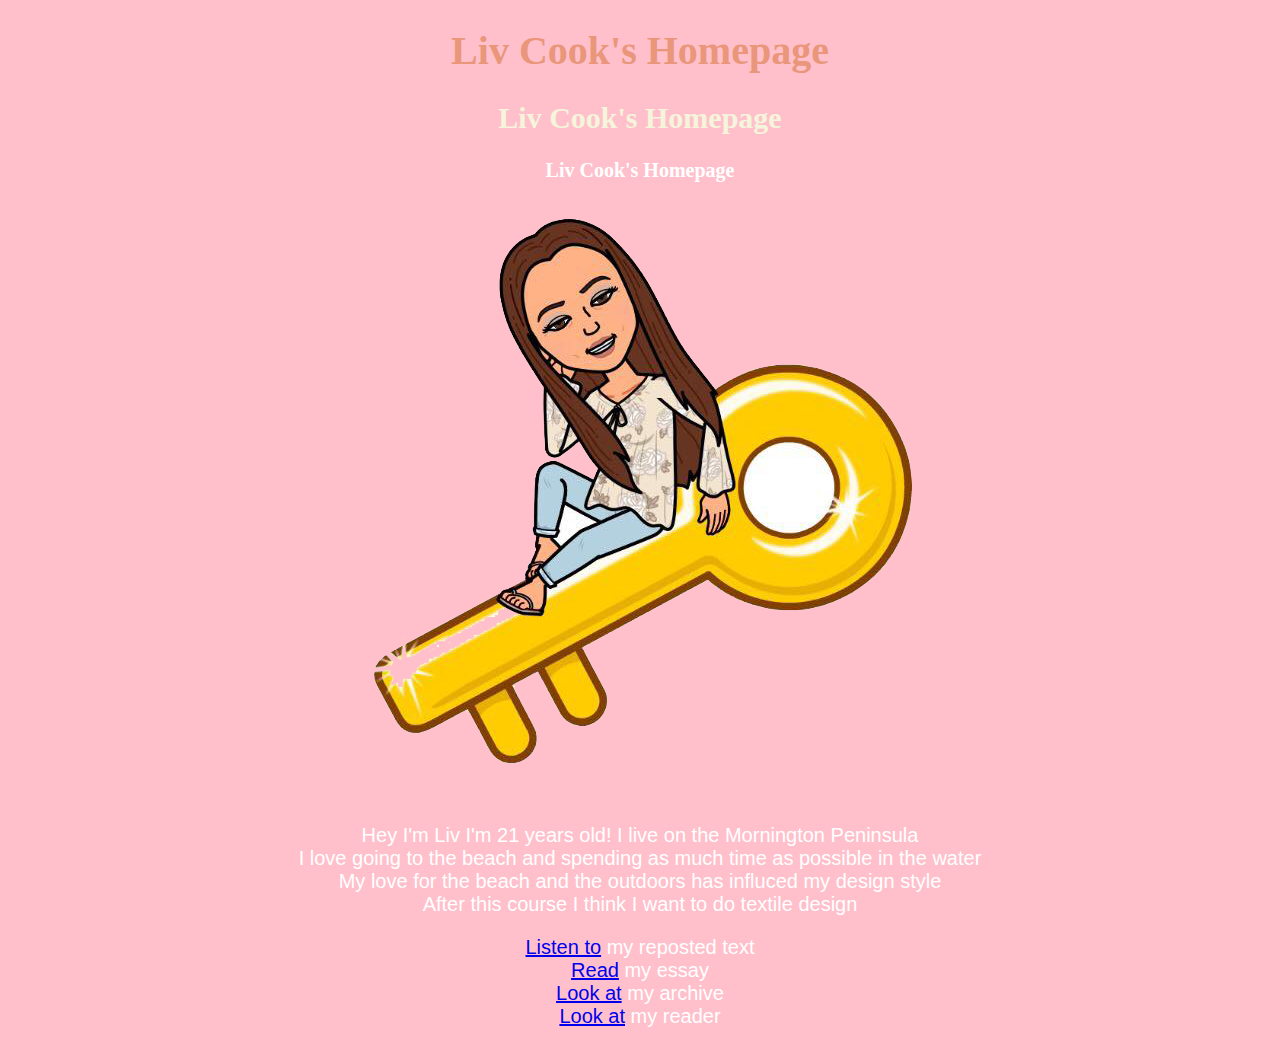
<file: index.html>
<!DOCTYPE html>
<html>
  <head>
    <meta charset="utf-8">
    <title>Liv Cook</title>
    <link rel="stylesheet" href="css/style.css">
  </head>
  <body>

<h1> Liv Cook's Homepage </h1>
<h2> Liv Cook's Homepage </h2>
<h3> Liv Cook's Homepage </h3>
<img src=" images/livonkey.png"
<br>
<p>  Hey I'm Liv I'm 21 years old! I live on the Mornington Peninsula <br>
I love going to the beach and spending as much time as possible in the water<br>
My love for the beach and the outdoors has influced my design style <br>
After this course I think I want to do textile design</p>


<p>
<a href="1_repost/repost.html">Listen to</a> my reposted text <br>
<a href="2_essay/index.html">Read</a> my essay <br>
<a href="5_archive_class/index.html">Look at</a> my archive <br>
<a href="6_reader/index.html">Look at</a> my reader <br>



</p>

  </body>
</html>
</file>
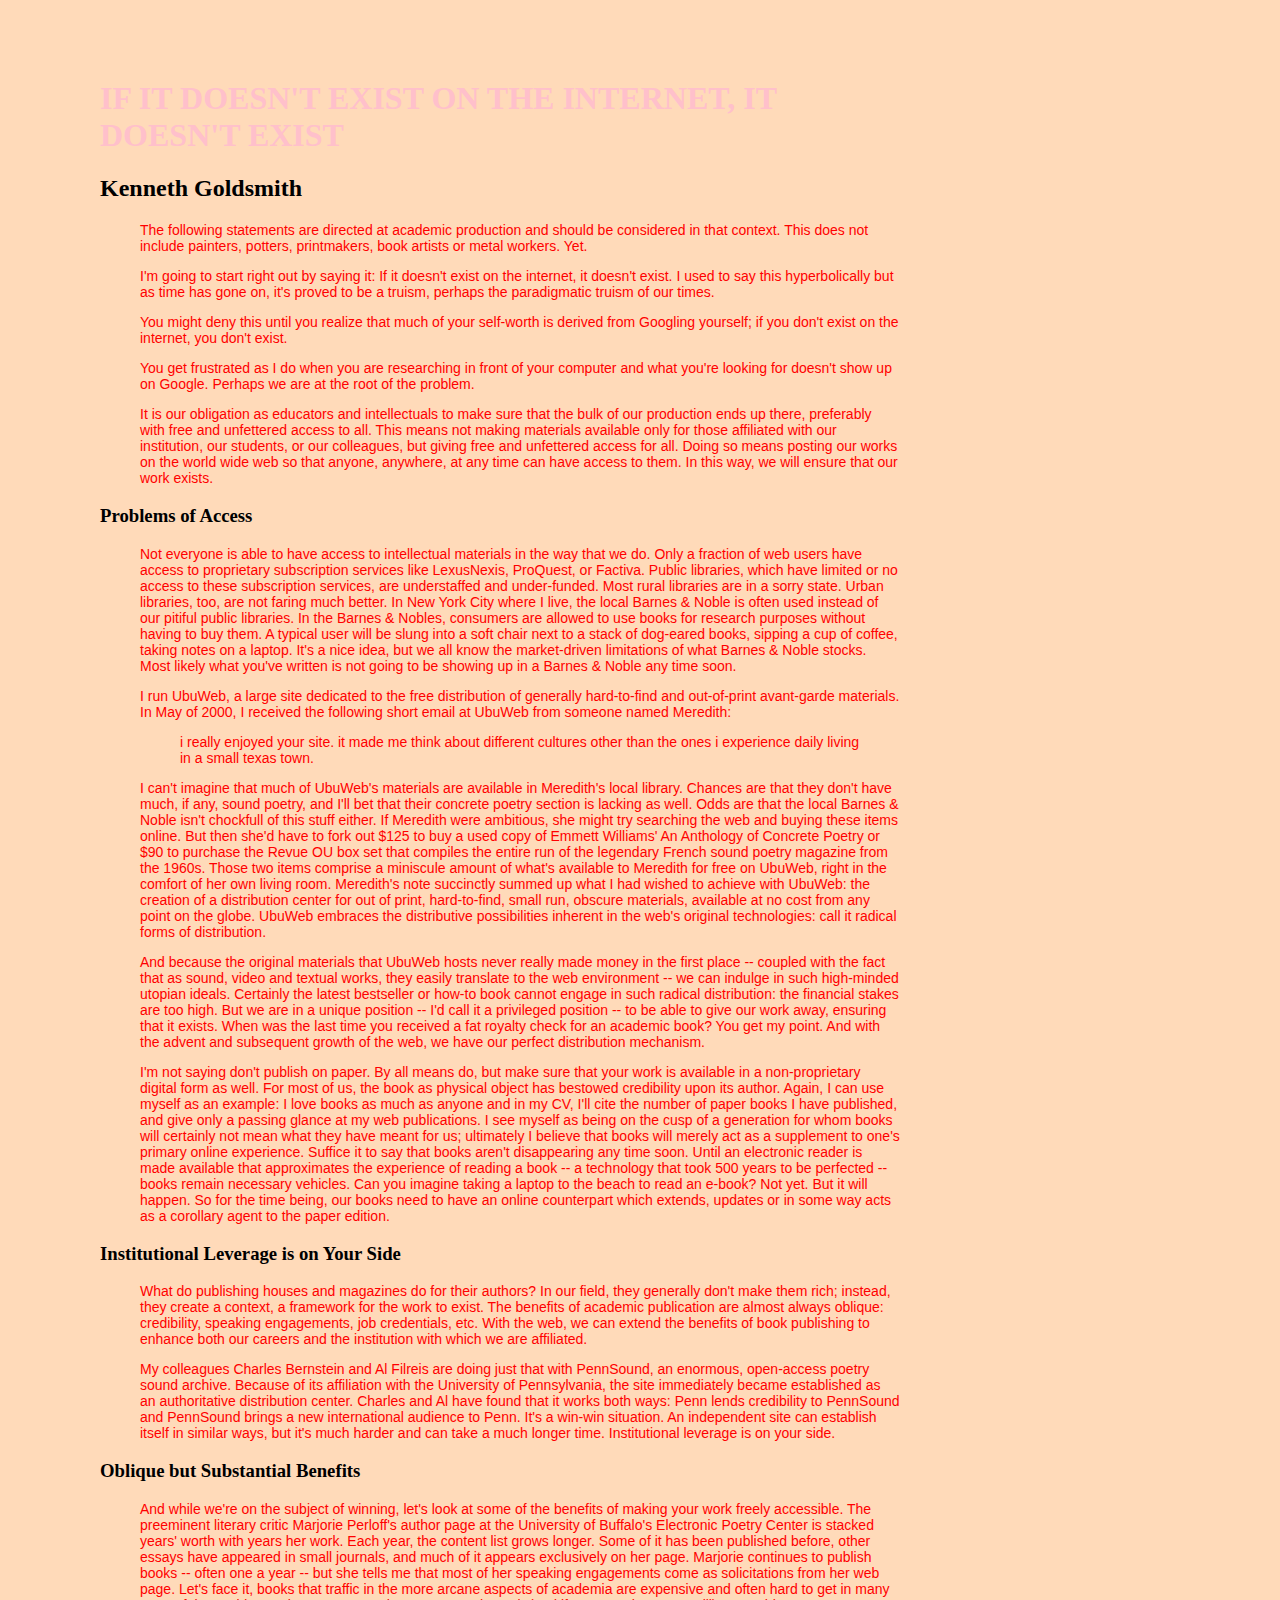
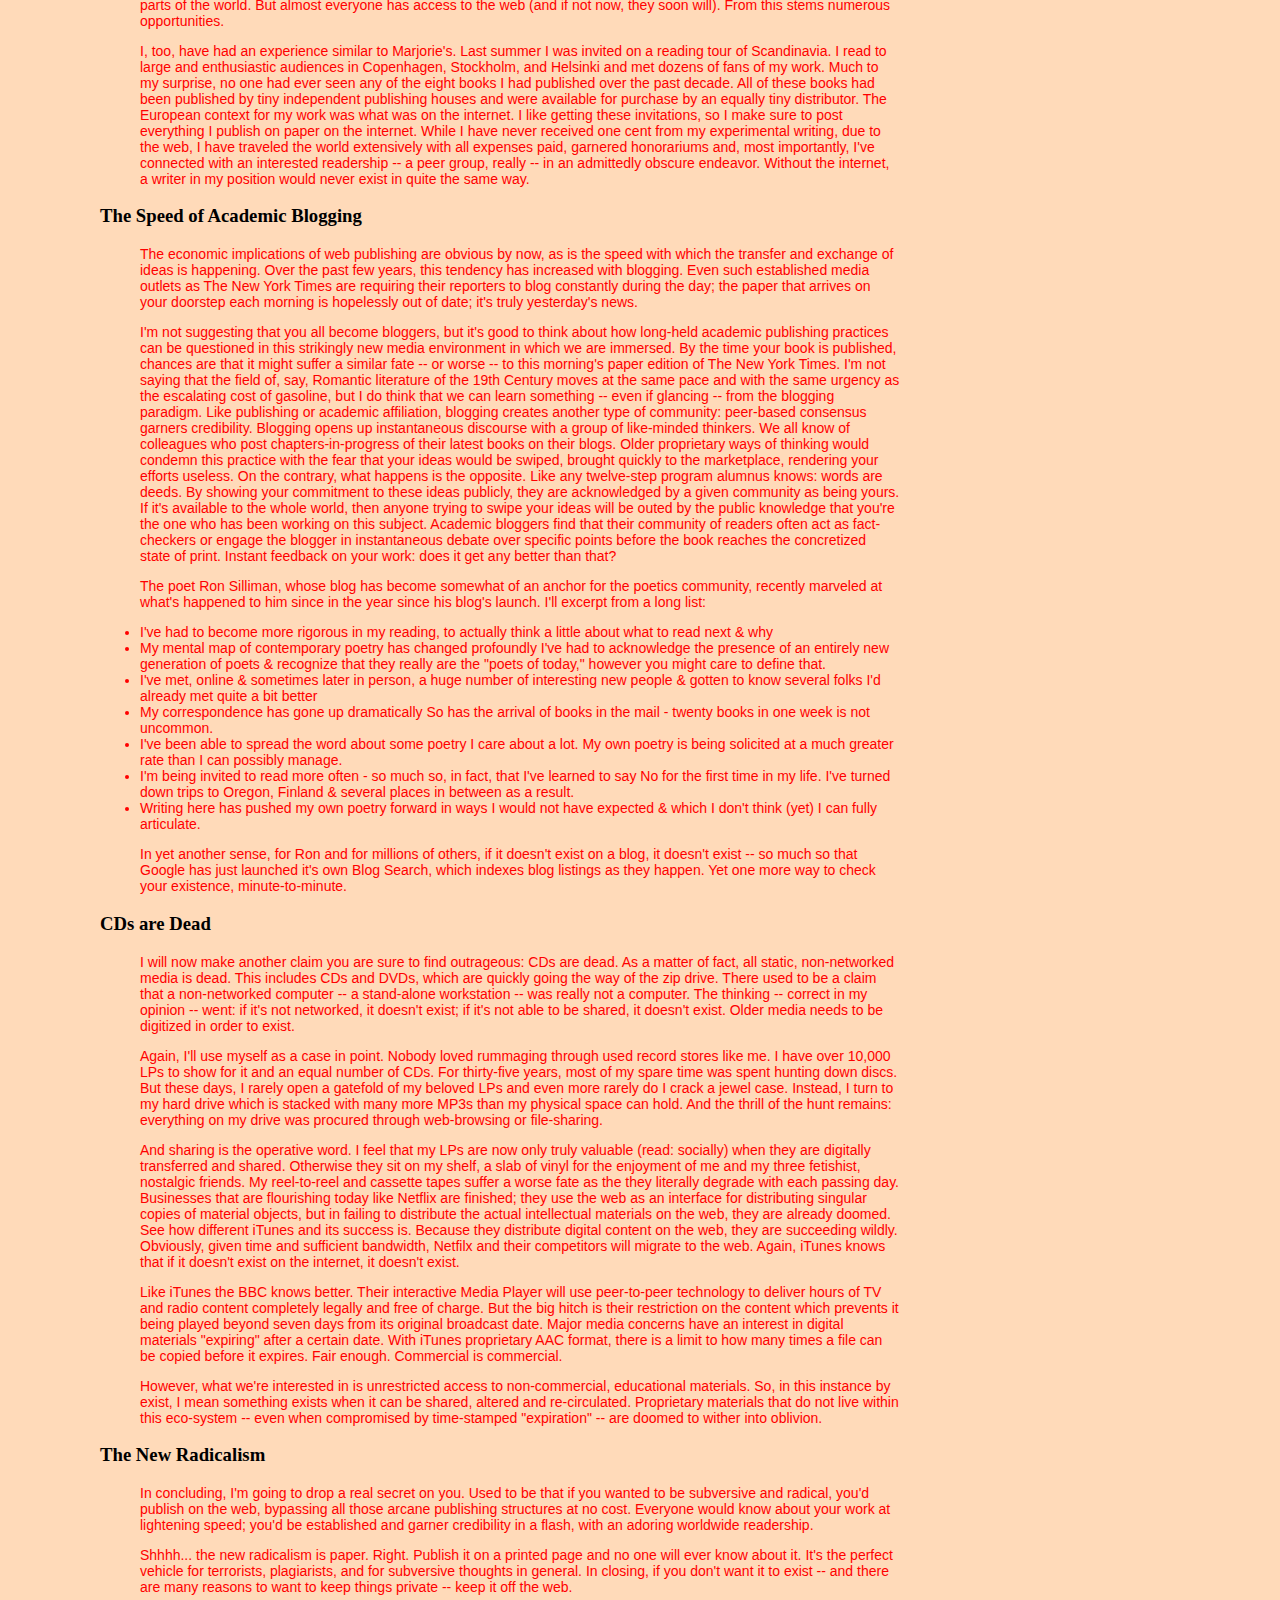
<file: 2_essay/index.html>
<!DOCTYPE html>
<html>
  <head>
    <meta charset="utf-8">
    <title>
If It Doesn't Exist on the Internet, It Doesn't Exist</title>
  <link rel="stylesheet" href="essaycss/style.css">
  </head>
  <body>
<h1>
If It Doesn't Exist on the Internet, It Doesn't Exist</h1>
<h2> Kenneth Goldsmith</h2>
<p>
  The following statements are directed at academic production and should be considered in that context. This does not include painters, potters, printmakers, book artists or metal workers. Yet.
</p>
<p>
I'm going to start right out by saying it: If it doesn't exist on the internet, it doesn't exist. I used to say this hyperbolically but as time has gone on, it's proved to be a truism, perhaps the paradigmatic truism of our times.
</p>
<p>You might deny this until you realize that much of your self-worth is derived from Googling yourself; if you don't exist on the internet, you don't exist.
</p>
<p>You get frustrated as I do when you are researching in front of your computer and what you're looking for doesn't show up on Google. Perhaps we are at the root of the problem.

</p>
<p> It is our obligation as educators and intellectuals to make sure that the bulk of our production ends up there, preferably with free and unfettered access to all. This means not making materials available only for those affiliated with our institution, our students, or our colleagues, but giving free and unfettered access for all. Doing so means posting our works on the world wide web so that anyone, anywhere, at any time can have access to them. In this way, we will ensure that our work exists. </p>

<h3>Problems of Access </h3>

<p>Not everyone is able to have access to intellectual materials in the way that we do. Only a fraction of web users have access to proprietary subscription services like LexusNexis, ProQuest, or Factiva. Public libraries, which have limited or no access to these subscription services, are understaffed and under-funded. Most rural libraries are in a sorry state. Urban libraries, too, are not faring much better. In New York City where I live, the local Barnes & Noble is often used instead of our pitiful public libraries. In the Barnes & Nobles, consumers are allowed to use books for research purposes without having to buy them. A typical user will be slung into a soft chair next to a stack of dog-eared books, sipping a cup of coffee, taking notes on a laptop. It's a nice idea, but we all know the market-driven limitations of what Barnes & Noble stocks. Most likely what you've written is not going to be showing up in a Barnes & Noble any time soon.

</p>
<p>
I run UbuWeb, a large site dedicated to the free distribution of generally hard-to-find and out-of-print avant-garde materials. In May of 2000, I received the following short email at UbuWeb from someone named Meredith:
<blockquote> i really enjoyed your site. it made me think about different cultures other than the ones i experience daily living in a small texas town.

</blockquote>
</p>
<p>
I can't imagine that much of UbuWeb's materials are available in Meredith's local library. Chances are that they don't have much, if any, sound poetry, and I'll bet that their concrete poetry section is lacking as well. Odds are that the local Barnes & Noble isn't chockfull of this stuff either. If Meredith were ambitious, she might try searching the web and buying these items online. But then she'd have to fork out $125 to buy a used copy of Emmett Williams' An Anthology of Concrete Poetry or $90 to purchase the Revue OU box set that compiles the entire run of the legendary French sound poetry magazine from the 1960s. Those two items comprise a miniscule amount of what's available to Meredith for free on UbuWeb, right in the comfort of her own living room. Meredith's note succinctly summed up what I had wished to achieve with UbuWeb: the creation of a distribution center for out of print, hard-to-find, small run, obscure materials, available at no cost from any point on the globe. UbuWeb embraces the distributive possibilities inherent in the web's original technologies: call it radical forms of distribution.
</p>
<p>And because the original materials that UbuWeb hosts never really made money in the first place -- coupled with the fact that as sound, video and textual works, they easily translate to the web environment -- we can indulge in such high-minded utopian ideals. Certainly the latest bestseller or how-to book cannot engage in such radical distribution: the financial stakes are too high. But we are in a unique position -- I'd call it a privileged position -- to be able to give our work away, ensuring that it exists. When was the last time you received a fat royalty check for an academic book? You get my point. And with the advent and subsequent growth of the web, we have our perfect distribution mechanism.</p>
<p> I'm not saying don't publish on paper. By all means do, but make sure that your work is available in a non-proprietary digital form as well. For most of us, the book as physical object has bestowed credibility upon its author. Again, I can use myself as an example: I love books as much as anyone and in my CV, I'll cite the number of paper books I have published, and give only a passing glance at my web publications. I see myself as being on the cusp of a generation for whom books will certainly not mean what they have meant for us; ultimately I believe that books will merely act as a supplement to one's primary online experience. Suffice it to say that books aren't disappearing any time soon. Until an electronic reader is made available that approximates the experience of reading a book -- a technology that took 500 years to be perfected -- books remain necessary vehicles. Can you imagine taking a laptop to the beach to read an e-book? Not yet. But it will happen. So for the time being, our books need to have an online counterpart which extends, updates or in some way acts as a corollary agent to the paper edition.
</p>
<h3>Institutional Leverage is on Your Side</h3>
<p>What do publishing houses and magazines do for their authors? In our field, they generally don't make them rich; instead, they create a context, a framework for the work to exist. The benefits of academic publication are almost always oblique: credibility, speaking engagements, job credentials, etc. With the web, we can extend the benefits of book publishing to enhance both our careers and the institution with which we are affiliated.  </p>
<p> My colleagues Charles Bernstein and Al Filreis are doing just that with PennSound, an enormous, open-access poetry sound archive. Because of its affiliation with the University of Pennsylvania, the site immediately became established as an authoritative distribution center. Charles and Al have found that it works both ways: Penn lends credibility to PennSound and PennSound brings a new international audience to Penn. It's a win-win situation. An independent site can establish itself in similar ways, but it's much harder and can take a much longer time. Institutional leverage is on your side. </p>
<h3>Oblique but Substantial Benefits</h3>
<p>And while we're on the subject of winning, let's look at some of the benefits of making your work freely accessible. The preeminent literary critic Marjorie Perloff's author page at the University of Buffalo's Electronic Poetry Center is stacked years' worth with years her work. Each year, the content list grows longer. Some of it has been published before, other essays have appeared in small journals, and much of it appears exclusively on her page. Marjorie continues to publish books -- often one a year -- but she tells me that most of her speaking engagements come as solicitations from her web page. Let's face it, books that traffic in the more arcane aspects of academia are expensive and often hard to get in many parts of the world. But almost everyone has access to the web (and if not now, they soon will). From this stems numerous opportunities. </p>
<p>I, too, have had an experience similar to Marjorie's. Last summer I was invited on a reading tour of Scandinavia. I read to large and enthusiastic audiences in Copenhagen, Stockholm, and Helsinki and met dozens of fans of my work. Much to my surprise, no one had ever seen any of the eight books I had published over the past decade. All of these books had been published by tiny independent publishing houses and were available for purchase by an equally tiny distributor. The European context for my work was what was on the internet. I like getting these invitations, so I make sure to post everything I publish on paper on the internet. While I have never received one cent from my experimental writing, due to the web, I have traveled the world extensively with all expenses paid, garnered honorariums and, most importantly, I've connected with an interested readership -- a peer group, really -- in an admittedly obscure endeavor. Without the internet, a writer in my position would never exist in quite the same way. </p>
<h3>The Speed of Academic Blogging</h3>
<p> The economic implications of web publishing are obvious by now, as is the speed with which the transfer and exchange of ideas is happening. Over the past few years, this tendency has increased with blogging. Even such established media outlets as The New York Times are requiring their reporters to blog constantly during the day; the paper that arrives on your doorstep each morning is hopelessly out of date; it's truly yesterday's news. </p>
<p>I'm not suggesting that you all become bloggers, but it's good to think about how long-held academic publishing practices can be questioned in this strikingly new media environment in which we are immersed. By the time your book is published, chances are that it might suffer a similar fate -- or worse -- to this morning's paper edition of The New York Times. I'm not saying that the field of, say, Romantic literature of the 19th Century moves at the same pace and with the same urgency as the escalating cost of gasoline, but I do think that we can learn something -- even if glancing -- from the blogging paradigm. Like publishing or academic affiliation, blogging creates another type of community: peer-based consensus garners credibility. Blogging opens up instantaneous discourse with a group of like-minded thinkers. We all know of colleagues who post chapters-in-progress of their latest books on their blogs. Older proprietary ways of thinking would condemn this practice with the fear that your ideas would be swiped, brought quickly to the marketplace, rendering your efforts useless. On the contrary, what happens is the opposite. Like any twelve-step program alumnus knows: words are deeds. By showing your commitment to these ideas publicly, they are acknowledged by a given community as being yours. If it's available to the whole world, then anyone trying to swipe your ideas will be outed by the public knowledge that you're the one who has been working on this subject. Academic bloggers find that their community of readers often act as fact-checkers or engage the blogger in instantaneous debate over specific points before the book reaches the concretized state of print. Instant feedback on your work: does it get any better than that? </p>
<p>The poet Ron Silliman, whose blog has become somewhat of an anchor for the poetics community, recently marveled at what's happened to him since in the year since his blog's launch. I'll excerpt from a long list:
<ul>
  <li>I've had to become more rigorous in my reading, to actually think a little about what to read next & why</li>
<li>My mental map of contemporary poetry has changed profoundly
I've had to acknowledge the presence of an entirely new generation of poets & recognize that they really are the "poets of today," however you might care to define that.</li>
<li>I've met, online & sometimes later in person, a huge number of interesting new people & gotten to know several folks I'd already met quite a bit better</li>
<li>My correspondence has gone up dramatically
So has the arrival of books in the mail - twenty books in one week is not uncommon.</li>
<li>I've been able to spread the word about some poetry I care about a lot.
My own poetry is being solicited at a much greater rate than I can possibly manage.</li>
<li>I'm being invited to read more often - so much so, in fact, that I've learned to say No for the first time in my life. I've turned down trips to Oregon, Finland & several places in between as a result.</li>
<li>Writing here has pushed my own poetry forward in ways I would not have expected & which I don't think (yet) I can fully articulate.</li>
</ul>
</p>
<p>In yet another sense, for Ron and for millions of others, if it doesn't exist on a blog, it doesn't exist -- so much so that Google has just launched it's own Blog Search, which indexes blog listings as they happen. Yet one more way to check your existence, minute-to-minute. </p>
<h3>CDs are Dead </h3>
<p>I will now make another claim you are sure to find outrageous: CDs are dead. As a matter of fact, all static, non-networked media is dead. This includes CDs and DVDs, which are quickly going the way of the zip drive. There used to be a claim that a non-networked computer -- a stand-alone workstation -- was really not a computer. The thinking -- correct in my opinion -- went: if it's not networked, it doesn't exist; if it's not able to be shared, it doesn't exist. Older media needs to be digitized in order to exist. </p>
<p>Again, I'll use myself as a case in point. Nobody loved rummaging through used record stores like me. I have over 10,000 LPs to show for it and an equal number of CDs. For thirty-five years, most of my spare time was spent hunting down discs. But these days, I rarely open a gatefold of my beloved LPs and even more rarely do I crack a jewel case. Instead, I turn to my hard drive which is stacked with many more MP3s than my physical space can hold. And the thrill of the hunt remains: everything on my drive was procured through web-browsing or file-sharing. </p>
<p>And sharing is the operative word. I feel that my LPs are now only truly valuable (read: socially) when they are digitally transferred and shared. Otherwise they sit on my shelf, a slab of vinyl for the enjoyment of me and my three fetishist, nostalgic friends. My reel-to-reel and cassette tapes suffer a worse fate as the they literally degrade with each passing day. Businesses that are flourishing today like Netflix are finished; they use the web as an interface for distributing singular copies of material objects, but in failing to distribute the actual intellectual materials on the web, they are already doomed. See how different iTunes and its success is. Because they distribute digital content on the web, they are succeeding wildly. Obviously, given time and sufficient bandwidth, Netfilx and their competitors will migrate to the web. Again, iTunes knows that if it doesn't exist on the internet, it doesn't exist.
</p>
<p>Like iTunes the BBC knows better. Their interactive Media Player will use peer-to-peer technology to deliver hours of TV and radio content completely legally and free of charge. But the big hitch is their restriction on the content which prevents it being played beyond seven days from its original broadcast date. Major media concerns have an interest in digital materials "expiring" after a certain date. With iTunes proprietary AAC format, there is a limit to how many times a file can be copied before it expires. Fair enough. Commercial is commercial. </p>
<p>However, what we're interested in is unrestricted access to non-commercial, educational materials. So, in this instance by exist, I mean something exists when it can be shared, altered and re-circulated. Proprietary materials that do not live within this eco-system -- even when compromised by time-stamped "expiration" -- are doomed to wither into oblivion. </p>
<h3>The New Radicalism</h3>
<p>In concluding, I'm going to drop a real secret on you. Used to be that if you wanted to be subversive and radical, you'd publish on the web, bypassing all those arcane publishing structures at no cost. Everyone would know about your work at lightening speed; you'd be established and garner credibility in a flash, with an adoring worldwide readership. </p>
<p>Shhhh... the new radicalism is paper. Right. Publish it on a printed page and no one will ever know about it. It's the perfect vehicle for terrorists, plagiarists, and for subversive thoughts in general. In closing, if you don't want it to exist -- and there are many reasons to want to keep things private -- keep it off the web.</p>




  </body>
</html>
</file>
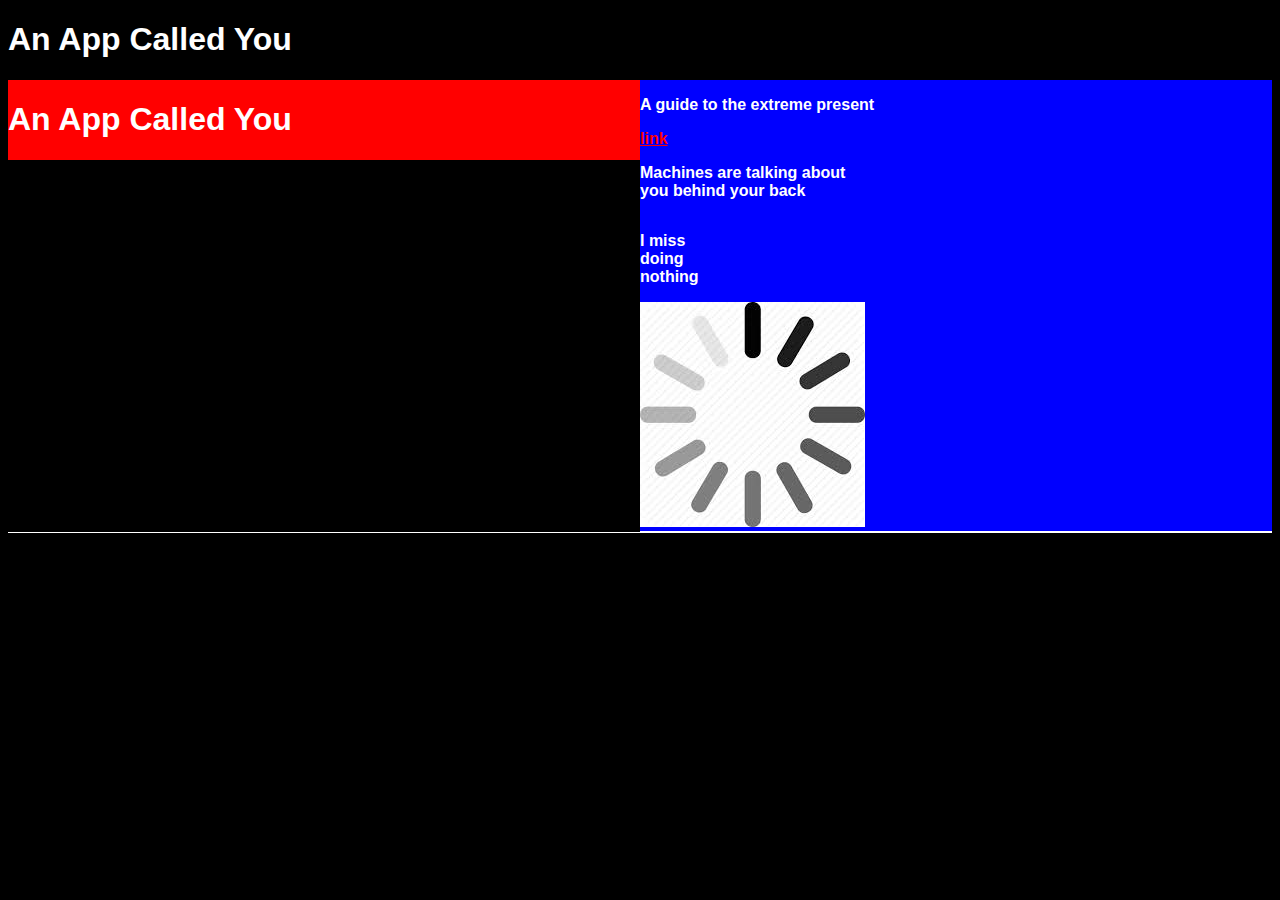
<file: 4_poster/index.html>
<!DOCTYPE html>
<html>
  <head>
    <meta charset="utf-8">
    <title>Age of Earthquake</title>
    <link rel="stylesheet" href="css/style.css">
  </head>
  <body>
<h1> An App Called You</h1>

<div class="row">

<div class= "col col1of2 bg_red">
  <h1> An App Called You</h1>
</div>


<div class= "col col1of2 bg_blue">
  <p> A guide to the extreme present</p>
  <a href="http://google.com">link</a>
<div/>


<div/>


<div class="row">

<div class="col col1of3">
  <p>Machines are talking about you behind your back </p>
  <div/>

<div class="col col1of3">
  <p> I miss doing nothing </p>
  <div/>

   <div class=" col col1of3">
     <img src="images/spinner.jpeg" alt="">
   </div>





    <div/>
</body>
</html>
</file>
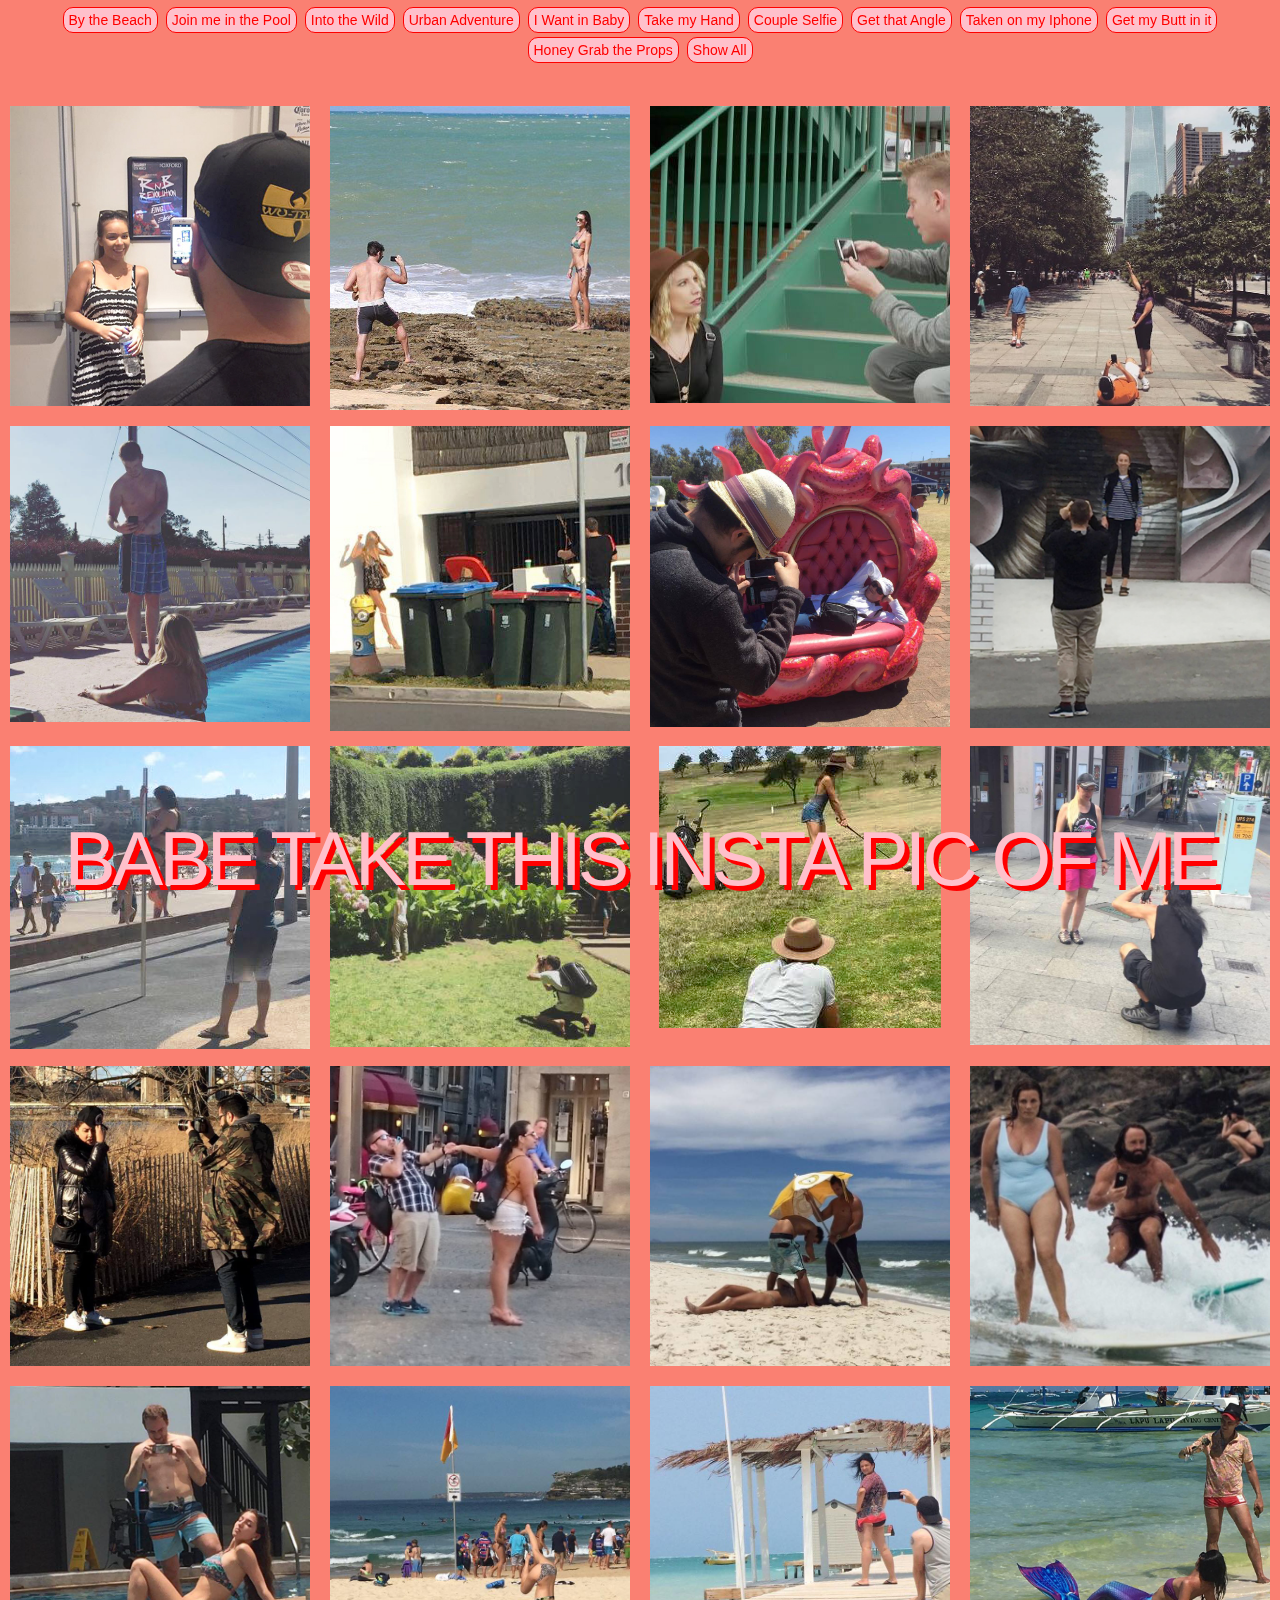
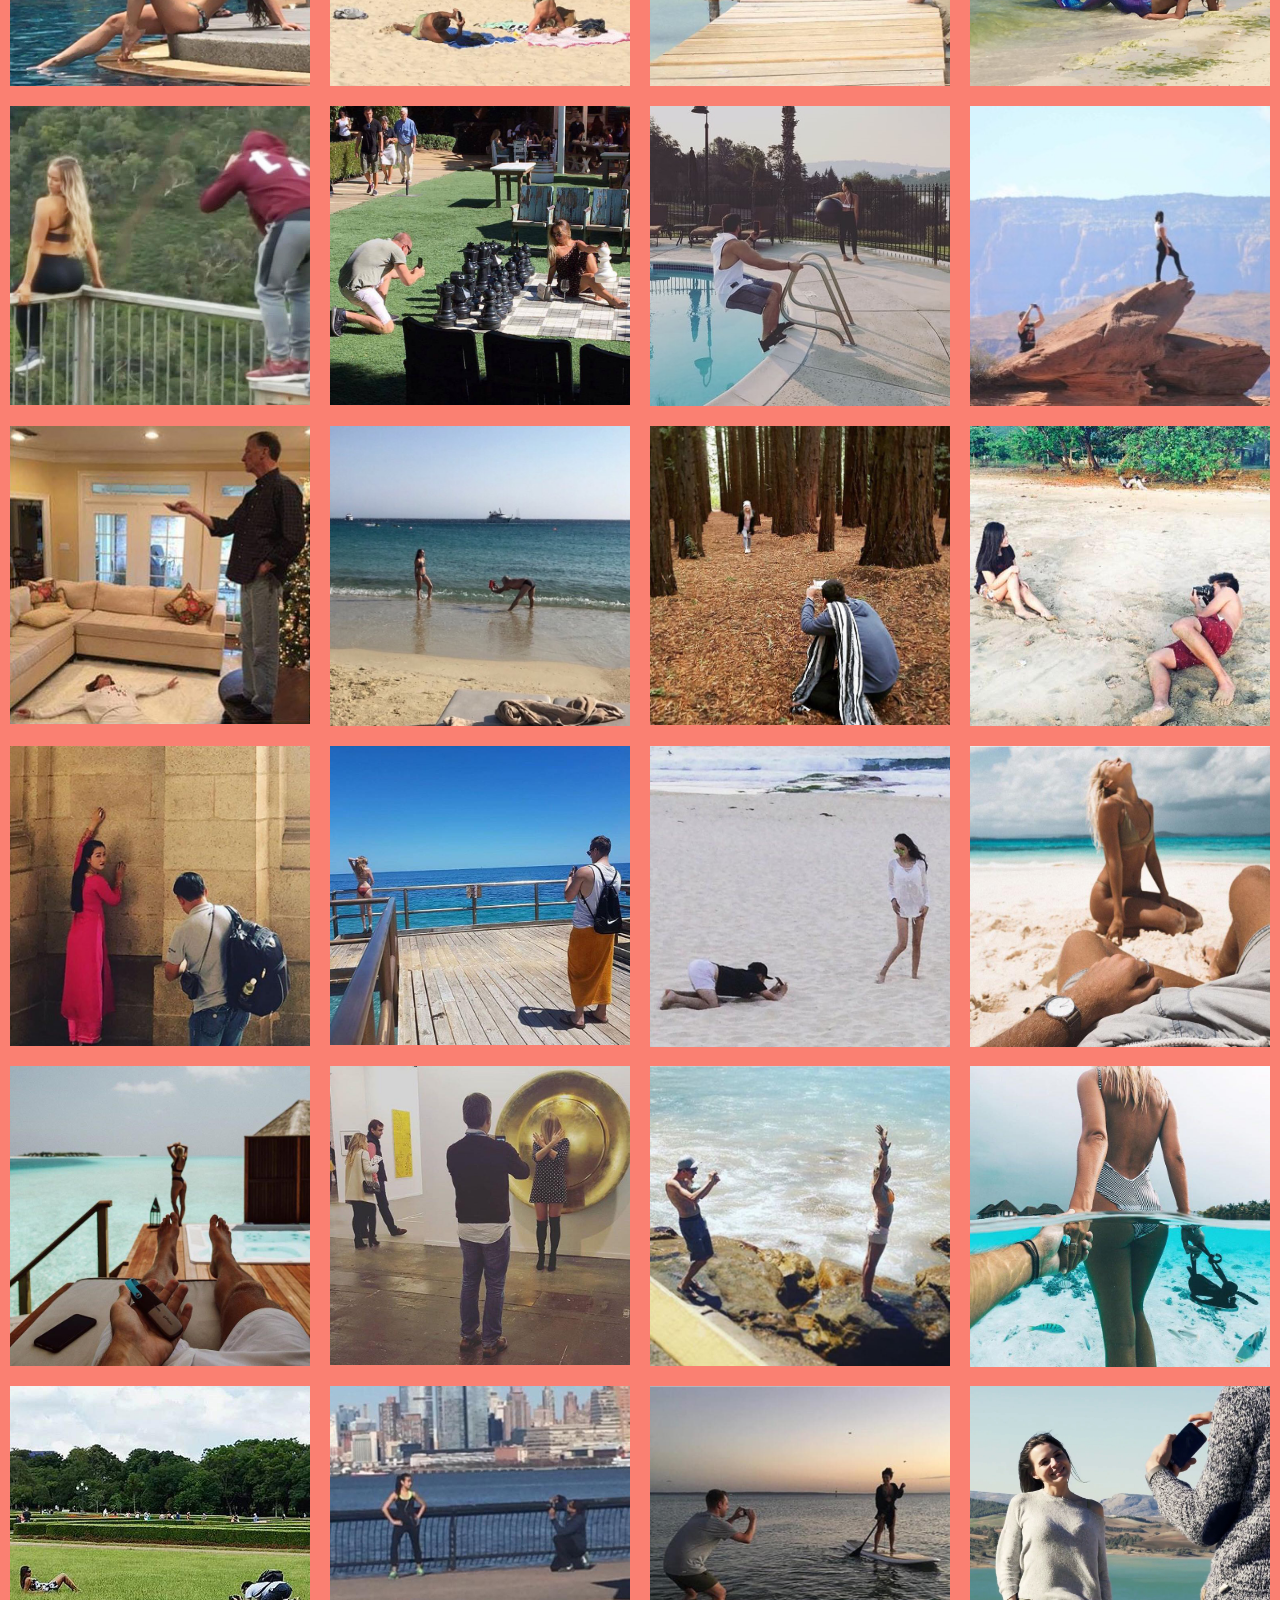
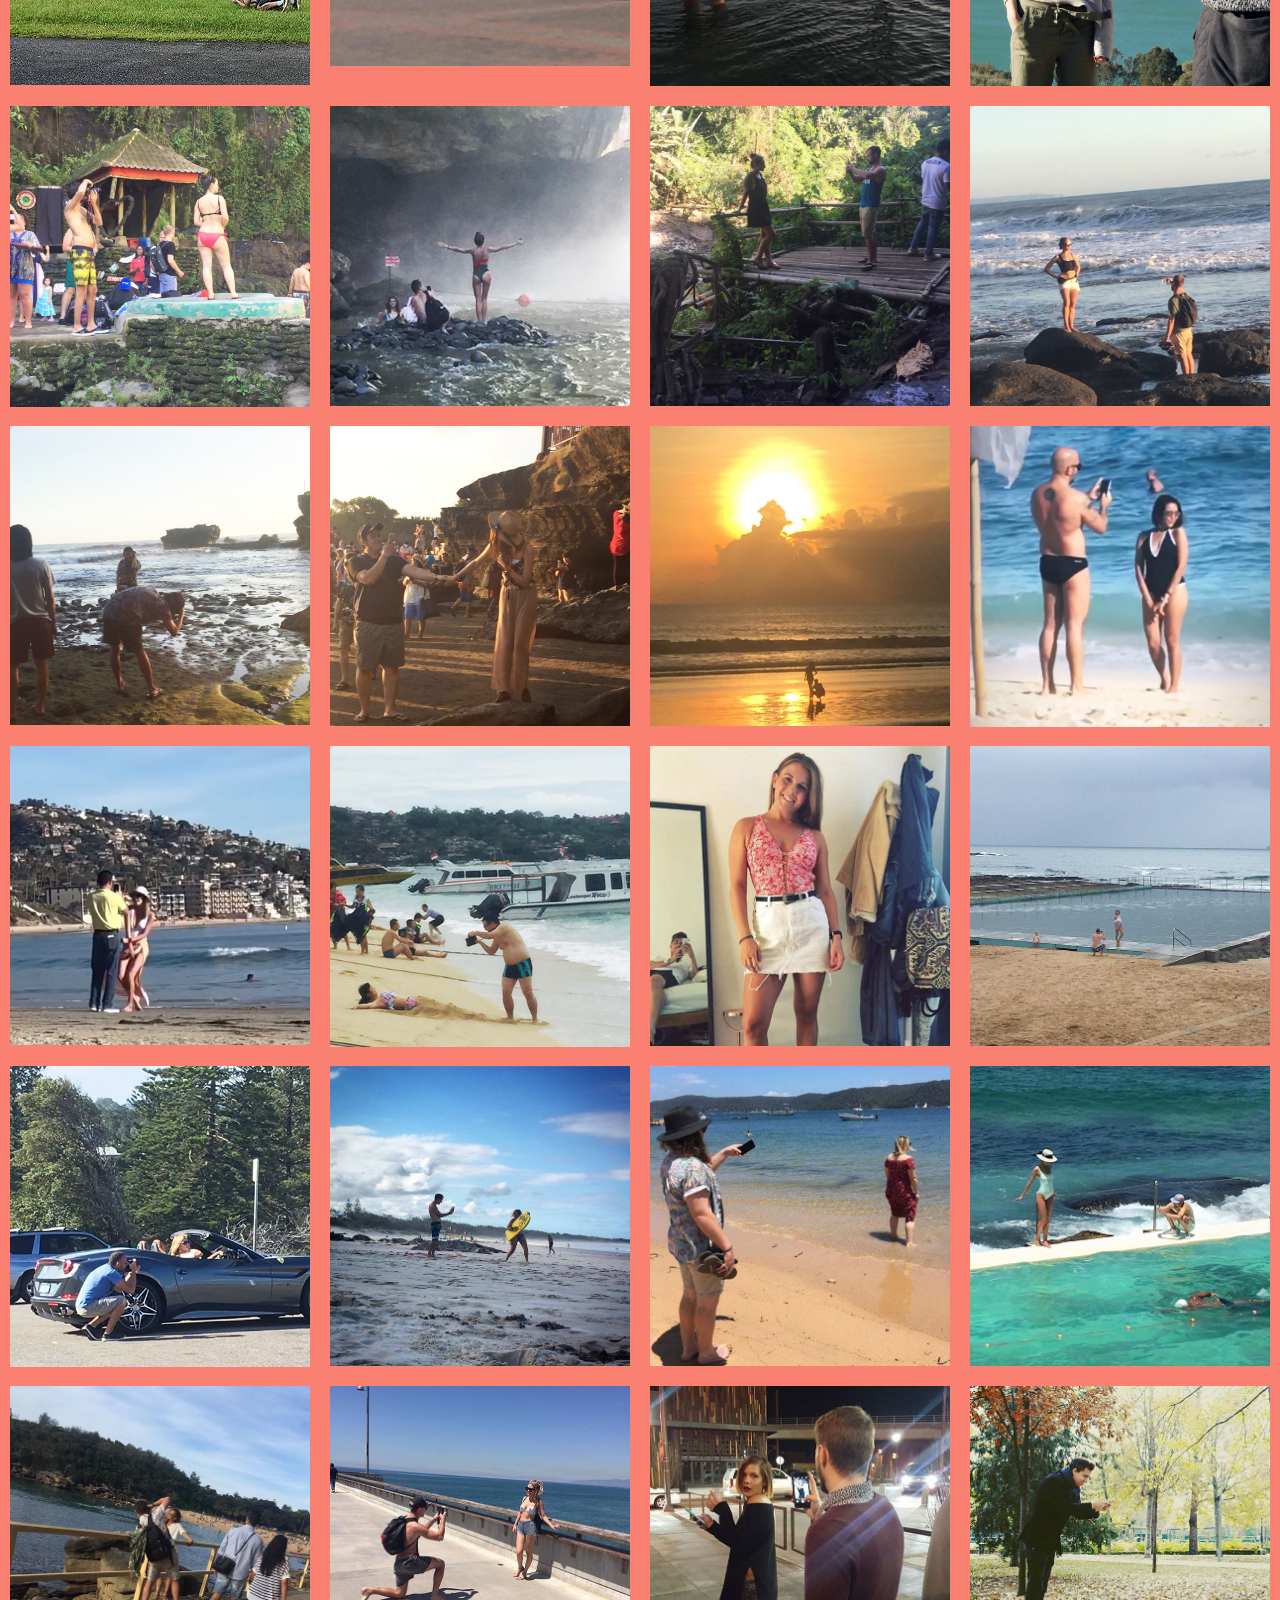
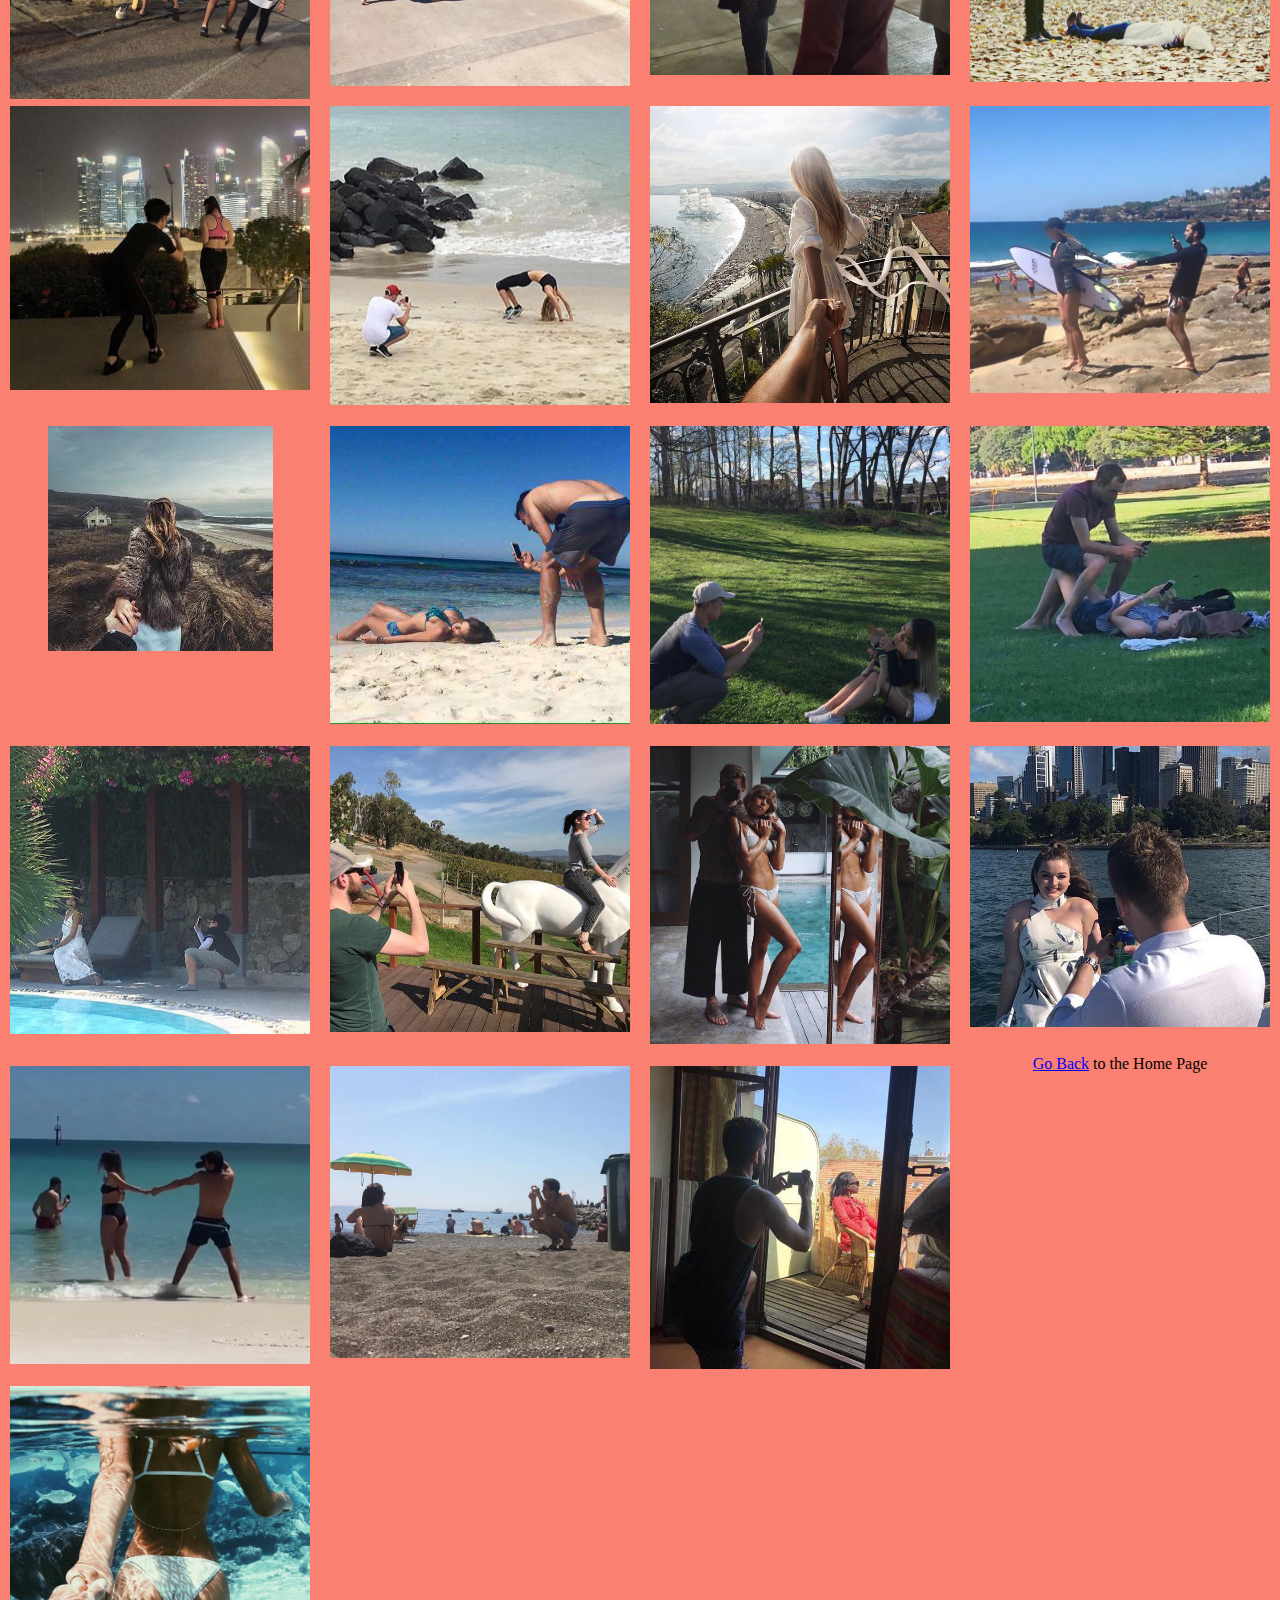
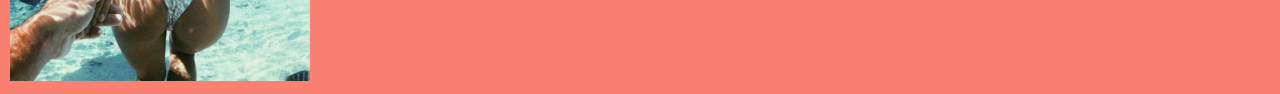
<file: 5_archive_class/index.html>
<!DOCTYPE html>
<html>
  <head>
    <meta charset="utf-8">
    <title>Title</title>
    <link rel="stylesheet" href="assets/css/main.css">
    <link rel="stylesheet" href="assets/css/grid.css">
    <link rel="stylesheet" href="assets/css/reset.css">
    <script src="assets/js/jquery-3.2.0.min.js" charset="utf-8"></script>
    <script src="assets/js/main.js" charset="utf-8"></script>
  </head>
  <body>

    <!-- Start here -->

<div class="header">
Babe take this insta pic of me
</div>

    <div class="nav">

    <span class="button b-beach">By the Beach</span>
    <span class="button b-pool">Join me in the Pool</span>
    <span class="button b-wild">Into the Wild</span>
    <span class="button b-urban">Urban Adventure</span>
    <span class="button b-want">I Want in Baby</span>
    <span class="button b-hand">Take my Hand</span>
    <span class="button b-selfie">Couple Selfie</span>
    <span class="button b-angle">Get that Angle</span>
    <span class="button b-iphone">Taken on my Iphone</span>
    <span class="button b-butt">Get my Butt in it</span>
    <span class="button b-prop">Honey Grab the Props</span>

    <span class="button b-showall">Show All</span>


    </div>

    <div class="main"> <br> <br>

      <p> </p> <br>
      <p> </p> <br>
      <p> </p> <br> <br>

    <div class="item col iphone urban showall">
    <img src="assets/images/image1.jpg" alt="">
    </div>

    <div class="item col beach iphone angle showall">
    <img src="assets/images/image2.jpg" alt="">
    </div>

    <div class="item col urban iphone showall">
    <img src="assets/images/image3.jpg" alt="">
    </div>

    <div class="item col urban iphone angle showall">
    <img src="assets/images/image4.jpg" alt="">
    </div>

    <div class="item col pool angle iphone showall">
    <img src="assets/images/image5.jpg" alt="">
    </div>

    <div class="item col urban angle showall">
    <img src="assets/images/image6.jpg" alt="">
    </div>

    <div class="item col iphone angle showall">
    <img src="assets/images/image7.jpg" alt="">
    </div>

    <div class="item col urban showall">
    <img src="assets/images/image8.jpg" alt="">
    </div>

    <div class="item col beach angle showall">
    <img src="assets/images/image9.jpg" alt="">
    </div>

    <div class="item col wild showall">
    <img src="assets/images/image10.jpg" alt="">
    </div>

    <div class="item col wild angle props showall">
    <img src="assets/images/image11.jpg" alt="">
    </div>

    <div class="item col urban angle showall">
    <img src="assets/images/image12.jpg" alt="">
    </div>

    <div class="item col urban wild showall">
    <img src="assets/images/image13.jpg" alt="">
    </div>

    <div class="item col hand angle urban showall">
    <img src="assets/images/image14.jpg" alt="">
    </div>

    <div class="item col angle beach showall">
    <img src="assets/images/image15.jpg" alt="">
    </div>

    <div class="item col beach iphone butt prop showall">
    <img src="assets/images/image16.jpg" alt="">
    </div>

    <div class="item col pool showall">
    <img src="assets/images/image17.jpg" alt="">
    </div>

    <div class="item col beach angle butt showall">
    <img src="assets/images/image18.jpg" alt="">
    </div>

    <div class="item col beach angle iphone showall">
    <img src="assets/images/image19.jpg" alt="">
    </div>

    <div class="item col beach selfie prop showall">
    <img src="assets/images/image20.jpg" alt="">
    </div>

    <div class="item col angle wild butt showall">
    <img src="assets/images/image21.jpg" alt="">
    </div>

    <div class="item col angle urban prop showall">
    <img src="assets/images/image22.jpg" alt="">
    </div>

    <div class="item col pool angle iphone prop showall">
    <img src="assets/images/image23.jpg" alt="">
    </div>

    <div class="item col angle wild showall">
    <img src="assets/images/image24.jpg" alt="">
    </div>

    <div class="item col angle showall">
    <img src="assets/images/image25.jpg" alt="">
    </div>

    <div class="item col beach angle showall">
    <img src="assets/images/image26.jpg" alt="">
    </div>

    <div class="item col wild angle showall">
    <img src="assets/images/image27.jpg" alt="">
    </div>

    <div class="item col beach angle showall">
    <img src="assets/images/image28.jpg" alt="">
    </div>

    <div class="item col urban showall">
    <img src="assets/images/image29.jpg" alt="">
    </div>

    <div class="item col beach butt showall">
    <img src="assets/images/image30.jpg" alt="">
    </div>

    <div class="item col beach angle showall">
    <img src="assets/images/image31.jpg" alt="">
    </div>

    <div class="item col beach want showall">
    <img src="assets/images/image32.jpg" alt="">
    </div>

    <div class="item col beach want butt showall">
    <img src="assets/images/image33.jpg" alt="">
    </div>

    <div class="item col urban showall">
    <img src="assets/images/image34.jpg" alt="">
    </div>

    <div class="item col beach butt showall">
    <img src="assets/images/image35.jpg" alt="">
    </div>

    <div class="item col beach hand butt prop showall">
    <img src="assets/images/image36.jpg" alt="">
    </div>

    <div class="item col wild angle showall">
    <img src="assets/images/image37.jpg" alt="">
    </div>

    <div class="item col urban angle beach showall">
    <img src="assets/images/image38.jpg" alt="">
    </div>

    <div class="item col beach angle prop showall">
    <img src="assets/images/image39.jpg" alt="">
    </div>

    <div class="item col iphone wild showall">
    <img src="assets/images/image40.jpg" alt="">
    </div>

    <div class="item col wild butt showall">
    <img src="assets/images/image41.jpg" alt="">
    </div>

    <div class="item col wild butt angle showall">
    <img src="assets/images/image42.jpg" alt="">
    </div>

    <div class="item col wild showall">
    <img src="assets/images/image43.jpg" alt="">
    </div>

    <div class="item col beach showall">
    <img src="assets/images/image44.jpg" alt="">
    </div>

    <div class="item col beach angle showall">
    <img src="assets/images/image45.jpg" alt="">
    </div>

    <div class="item col hand want beach showall">
    <img src="assets/images/image46.jpg" alt="">
    </div>

    <div class="item col beach showall">
    <img src="assets/images/image47.jpg" alt="">
    </div>

    <div class="item col beach iphone showall">
    <img src="assets/images/image48.jpg" alt="">
    </div>

    <div class="item col beach showall">
    <img src="assets/images/image49.jpg" alt="">
    </div>

    <div class="item beach iphone showall">
    <img src="assets/images/image50.jpg" alt="">
    </div>

    <div class="item urban angle prop showall">
    <img src="assets/images/image51.jpg" alt="">
    </div>

    <div class="item col beach angle prop showall">
    <img src="assets/images/image52.jpg" alt="">
    </div>

    <div class="item col want selfie showall">
    <img src="assets/images/image53.jpg" alt="">
    </div>

    <div class="item col beach showall">
    <img src="assets/images/image54.jpg" alt="">
    </div>

    <div class="item col beach urban angle showall">
    <img src="assets/images/image55.jpg" alt="">
    </div>

    <div class="item col beach prop showall">
    <img src="assets/images/image56.jpg" alt="">
    </div>

    <div class="item col beach iphone showall">
    <img src="assets/images/image57.jpg" alt="">
    </div>

    <div class="item col angle beach showall">
    <img src="assets/images/image58.jpg" alt="">
    </div>

    <div class="item col beach angle showall">
    <img src="assets/images/image59.jpg" alt="">
    </div>

    <div class="item col angle beach urban showall">
    <img src="assets/images/image60.jpg" alt="">
    </div>

    <div class="item col iphone urban showall">
    <img src="assets/images/image61.jpg" alt="">
    </div>

    <div class="item col wild angle showall">
    <img src="assets/images/image62.jpg" alt="">
    </div>

    <div class="item col butt urban angle showall">
    <img src="assets/images/image63.jpg" alt="">
    </div>

    <div class="item col beach angle showall">
    <img src="assets/images/image64.jpg" alt="">
    </div>

    <div class="item col want hand beach showall">
    <img src="assets/images/image65.jpg" alt="">
    </div>

    <div class="item col prop hand want beach showall">
    <img src="assets/images/image66.jpg" alt="">
    </div>

    <div class="item col beach want hand showall">
    <img src="assets/images/image67.jpg" alt="">
    </div>

    <div class="item col angle beach iphone showall">
    <img src="assets/images/image68.jpg" alt="">
    </div>

    <div class="item col props wild angle showall">
    <img src="assets/images/image69.jpg" alt="">
    </div>

    <div class="item col iphone angle showall">
    <img src="assets/images/image70.jpg" alt="">
    </div>

    <div class="item col pool angle showall">
    <img src="assets/images/image71.jpg" alt="">
    </div>

    <div class="item col prop iphone showall">
    <img src="assets/images/image72.jpg" alt="">
    </div>

    <div class="item col want selfie pool showall">
    <img src="assets/images/image73.jpg" alt="">
    </div>

    <div class="item col urban showall">
    <img src="assets/images/image74.jpg" alt="">
    </div>

    <div class="item want hand butt beach showall">
    <img src="assets/images/image75.jpg" alt="">
    </div>

    <div class="item col angle showall">
    <img src="assets/images/image76.jpg" alt="">
    </div>

    <div class="item hand want beach butt showall">
    <img src="assets/images/image77.jpg" alt="">
    </div>

    <div class="item col beach angle showall">
    <img src="assets/images/image78.jpg" alt="">
    </div>

    <div class="item col angle showall">
    <img src="assets/images/image79.jpg" alt="">
    </div>



<br>

  <p>
  <a href="livcook.github.io/index.html">Go Back</a> to the Home Page
  </p>

  </body>

</html>
</file>
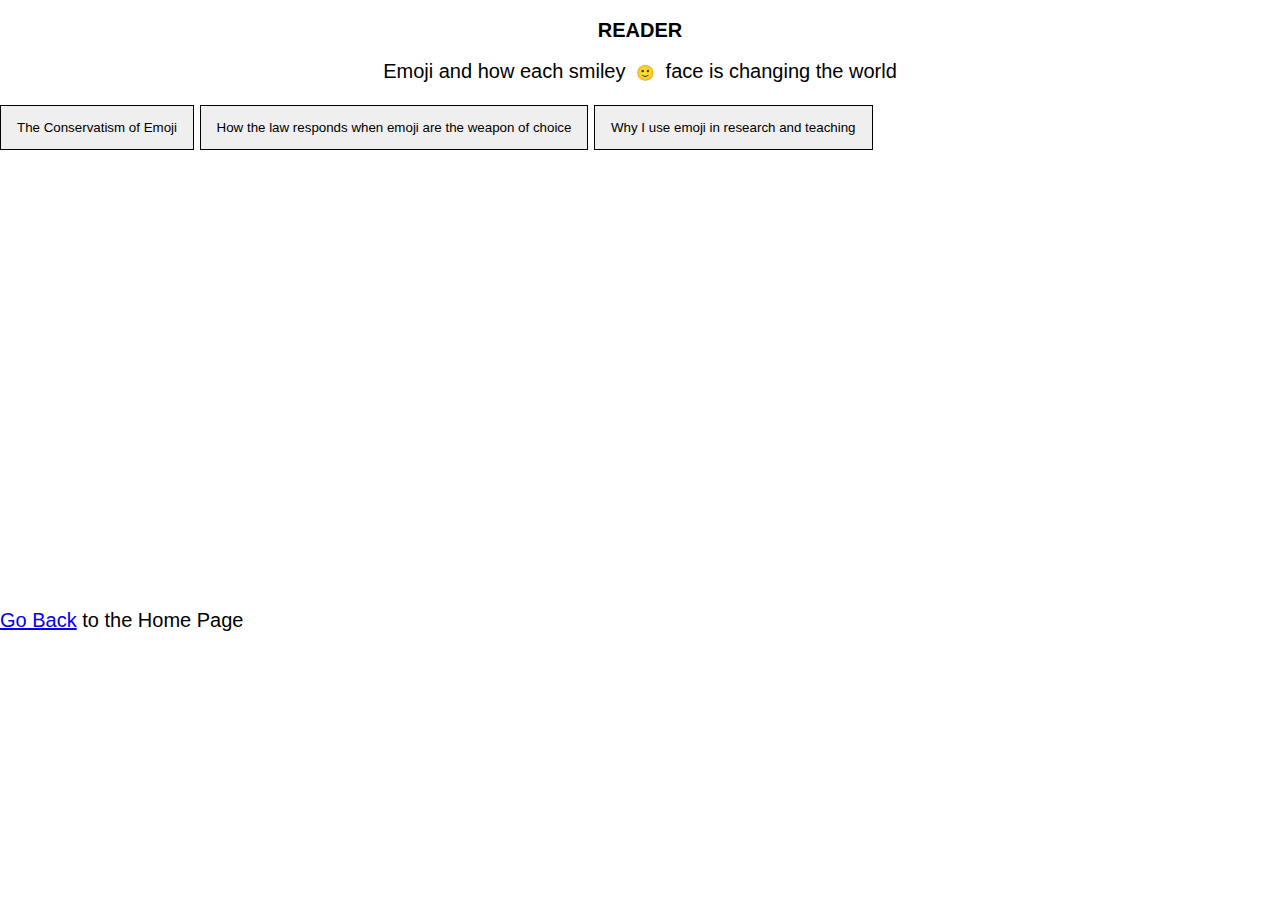
<file: 6_reader/index.html>
<!DOCTYPE html>
<html>
  <head>
    <meta charset="utf-8">
    <title>Liv Cook</title>
    <link rel="stylesheet" href="assets/css/reset.css">
    <link rel="stylesheet" href="assets/css/reader.css">
    <script src="assets/js/jquery-3.2.0.min.js" charset="utf-8"></script>
    <script src="assets/js/main.js" charset="utf-8"></script>
  </head>
  <body>
    <h1> Reader </h1>
    <h2> Emoji and how each smiley <span class= "emoji e-smile">🙂</span> face is changing the world </h2>



    <br>
    <p>

      <!-- Tab links -->
      <div class="tab">
        <button class="tablinks" onclick="openCity(event, 'The Conservatism of Emoji')">The Conservatism of Emoji</button>
        <button class="tablinks" onclick="openCity(event, 'How the law responds')">How the law responds when emoji are the weapon of choice</button>
        <button class="tablinks" onclick="openCity(event, 'Why I use emoji')">Why I use emoji in research and teaching</button>
      </div>

      <!-- Tab content -->
      <div id="The Conservatism of Emoji" class="tabcontent">
        <h3>The Conservatism of Emoji</h3>
        <p>Emoji offer you new possibilities for digital expression, but only if you’re speaking
          their language

If you smile through your fear and sorrow
Smile and maybe tomorrow
You’ll see the sun come shining through for you
—Nat King Cole, “Smile”<span class= "emoji e-smile">🙂</span>

The world will soon have its first emoji-only social network: Emoj.li. This news, announced
in late June, was met with a combination of scorn and amusement from the tech press. It was
seen as another entry in the gimmick-social-network category, to be filed alongside Yo. Yet
emoji have a rich and complex history behind the campy shtick: From the rise of the smiley
in the second half of the 20th century, emoji emerged out of corporate strategies, copyright
claims, and standards disputes to become a ubiquitous digital shorthand. And in their own,
highly compressed lexicon, emoji are trying to tell us something about the nature of feelings,
of labor, and the new horizons of capitalism. They are the signs of our times. <br><br>

Innocuous and omnipresent, emoji are the social lubricant smoothing the rough edges of our
digital lives: They underscore tone, introduce humor, and give us a quick way to bring
personality into otherwise monochrome spaces. All this computerized work is, according to
Michael Hardt, one face of what he terms immaterial labor, or “labor that produces an
immaterial good, such as a service, knowledge, or communication.” “We increasingly think
like computers,” he writes, but “the other face of immaterial labor is the affective labor
of human conduct and interaction” — all those fast-food greetings, the casual banter with
the Uber driver, the flight attendant’s smile, the nurse patting your arm as the needle goes
in. Affective labor is another term for what sociologist Arlie Russell Hochschild calls
“emotional labor,” the commercialization of feelings that smooth our social interactions on
a daily basis. What if we could integrate our understand of these two faces of immaterial
labor through the image of yet another face?



<h5> Emoji as Historical Artifacts <span class= "emoji e-history">🏛</span></h5>

The smiley face is now so endemic to American culture that it’s easy to forget it is an
invented artifact. The 1963 merger of the State Mutual Life Assurance Company of Worcester,
Mass., and Ohio’s Guarantee Mutual Company would be unremembered were it not for one thing:
:), or something very much like it. An advertising man named Harvey Ball doodled a smiling
yellow face at the behest of State Mutual’s management, who were in need of an internal PR
campaign to improve morale after the turmoil and job losses prompted by the merger. The
higher-ups loved it. “The power of a smile is unlimited,” proclaimed The Mutualite, the
company’s internal magazine, “a smile is contagious…vital to business associations and to
society.” Employees were encouraged to smile while talking to clients on the phone and filling
out insurance forms. Ball was paid $240 for the campaign, including $45 for the rights to
his smiley-face image. <br><br>

Gradually, the smiley became a pop-culture icon, distributed on buttons and T-shirts,
beloved of acid-house record producers. Its first recognized digital instantiation came
via Carnegie Mellon’s Scott E. Fahlman, who typed :-) on a university bulletin board in
1982 in the midst of talking about something else entirely. <br><br>

Nabokov, Fahlman remembered, had called for such a symbol in an interview with the New York
Times back in 1969: <br><br>

Q: How do you rank yourself among writers (living) and of the immediate past?

Nabokov: I often think there should exist a special typographical sign for a smile —
some sort of concave mark, a supine round bracket, which I would now like to trace in
reply to your question. <br><br>

But it took 15 years after Fahlman’s innovation for emoji to appear — and they went
big in Japan. Shigetaka Kurita, a designer for Japanese telecom carrier NTT Docomo, was
instructed to create contextual icons for the company as a way to define its brand and
secure customer loyalty. He devised a character set intended to bring new emotional
clarity to text messages. Without emoji, Kurita observed, “you don’t know what’s in the
writer’s head.” When Apple introduced the iPhone to Japan in 2008, users demanded a way
to use emoji on the new platform. So emoji were incorporated into Unicode, the computer
industry’s standard for characters administered by the Unicode Consortium. At that moment,
emoji became interoperable on devices around the world, and Ball’s smiley face had been
reified at the level of code. <br><br>

<h5>Emoji as Technics  <span class= "emoji e-tech">💻</span></h5>

By some accounts, there are now more than 880 extent emoji that have been accepted by the
Consortium and consolidated in Unicode. Control over emoji has become highly centralized,
yet they make up a language with considerable creative potential. <br><br>

With only 144 pixels each, emoji must compress a face or object into the most schematic
configuration possible. Emoji, like other skeuomorphs — linoleum that looks like wood grain,
 the trash bin on your desktop, the shutter click sound on a digital camera — are what
 anthropologist Nicholas Gessler calls “material metaphors” that “help us map the new onto
  an existing cognitive structure.” That skeumorphism allows for particular types of
  inventiveness and irony. So the emoji might act as a pictogram, an ideogram, an emoticon,
  or a phatic expression. That’s some powerful contextual. <br><br>

Yet this flexibility has a broader business purpose, one that goes hand-in-hand with the
symbols’ commercial roots: emoji have been proprietary whenever it was possible for companies
to do so. NTT Docomo was unable to secure copyright on its original character set, and
competitors J-Phone and DDI Cellular Group soon produced rival emoji character sets, which
were made available exclusively on their competing software platforms. Emoji were a practical
and experiential icon of brand difference; their daily use drove the uptake of a particular
platform, and by extension helped establish particular technical standards across the industry.
But the popularity of emoji meant they were hard to contain: user complaints about the
illegibility of a competitor’s emoji on their phones meant the telcos had to give up on
making money off emoji directly. It was the necessity born of linguistic practice over time
that prompted these grudging steps towards a technical and business consensus. <br> <br>

Hardt argues that affect is perennially more powerful than the forces attempting to harness
 it, and it would be tempting to think of emoji in this context. But emoji remain a restricted,
top-down language, controlled by the Unicode Consortium and the technical platforms that
display them. Media theorist Laura Marks uses the term lame infinity to describe the phenomenon
 where digital technology seems infinite but is used to produce a dispiriting kind of sameness.
Emoji, as “a perfectly normcore system of emotion: a taxonomy of feeling in a grid menu of
ideograms” fit that description. While emoji offer creative expression within their own terms,
they also may confine us to a type of communicative monoculture. What’s more, emoji also hold
out the promise of emotional standardization in the service of data analysis: If a feeling can
be summed up in a symbol, then theoretically that feeling can be more easily tracked,
categorized, and counted.<br><br>

<h5> Emoji as Data Culture <span class= "emoji e-data">📈</span></h5>

We love emoji, and emoji depict our love, while also transforming our states of feeling into
 new forms of big data. Many platforms and media companies are extracting and analyzing emoji
 as a new source of insight into their customers’ emotions and desires. In the spring of 2013,
 Facebook introduced the ability to choose from a variety of emoji-like moods as part of a
 status update. Users can register that they feel happy, sad, frustrated, or a variety of
 other emotions. And with the recent uproar over the Facebook emotional-contagion study,
 it’s increasingly clear that quantifying, tracking and manipulating emotion is an important
 part of the company’s business model. “By selecting your current activity instead of merely
 writing it out, you structure data for Facebook,” TechCrunch observed when the feature was
 rolled out. And sentiment-analysis firms like Lexalytics are working to incorporate emoji
 into their business models.<br><br>

In many ways, emoji offer us a deeply restricted world. This character set is valorized for
its creative uses — such as Emoji Dick, Fred Benenson’s crowdsourced, book-length rewriting
of Melville’s Moby Dick as emoji, which was accepted into the Library of Congress.  But it is
 also constrained at the level of social and political possibility. Emoji are terrible at
 depicting diversity: on Apple’s iOS platform, for example, there are many white faces,
 but only two seem Asian and none are black. Responding to public outcry, Apple now says
 it is “working closely with the Unicode Consortium in an effort to update the standard.”<br><br>

Emoji raise the question: What habits of daily life do emoji promote, from the painted
nails to the martini glasses? What behavior do they normalize? By giving us a visual
vocabulary of the digital everyday, emoji offer an example of what Foucault termed
“anatamo-politics”: the process by which “the production of collective subjectivities,
sociality, and society itself” is worked through at the level of individual practices
and habits. And in a broad sense, what emoji are trying to sell us, if not happiness,
is a kind of quiescence. In Katy Perry’s “Roar” video from 2013, for example, we see
emoji transliterations of the song’s lyrics. But is also an eerily stark commentary on
the basic anatamo-political maintenance of daily life – sleeping, eating, bathing,
grooming, charging our devices. The habitual maintenance depicted in the video goes
hand in hand with the “basic” emoji character set.<br><br>

In a similar vein, the unofficial music video for Beyoncé’s “Drunk in Love” has brilliant,
 quick-fire emoji translation using characters from Apple’s proprietary font in front of
 a plain white background. The genius of the emoji “Drunk in Love” lies in how it perfectly
  conjures Beyoncé’s celebrity persona, and the song’s sexualized glamour, out of the emoji
  character set. Emoji can represent cocktails, paparazzo attacks, and other trappings of
  Western consumer and celebrity culture with ease. More complicated matters? There’s no
  emoji for that.<br><br>

<h5>Emoji as Soft Control <span class= "emoji e-control">🎚</span></h5>

“This face is a symbol of capitalism,” declared Murray Spain to the BBC. Spain was
one of the entrepreneurs who, in the early 1970s, placed a copyright on the smiley
face with the phrase “Have a nice day.” “Our intent was a capitalistic intent…our only
 desire was to make a buck.” The historical line connecting the smiley face to emoji is
 crooked but revealing, featuring as it does this same sentiment repeated again and
 again: the road to the bottom line runs through the instrumentalization and commodification
  of emotion.<br><br>

Now with many Silicon Valley technology corporations adding Chief Happiness Officers, the
 impulse to obey the smiley has become supercharged. Emoji, like the original smiley, can
 be a form of “cruel optimism,” which affect theorist Lauren Berlant defines as “when the
 object/scene that ignites a sense of possibility actually makes it impossible to attain.”
  Emoji help us cope emotionally with the technological platforms and economic systems
  operating far outside of our control, but their creative potential is ultimately closed
  off. They are controlled from the top down, from the standards bodies to the hard-coded
  limits on what your phone will read.<br><br>

Emoji offer us a means of communicating that we didn’t have before: they humanize the
platforms we inhabit. As such, they are a rear-guard action to enable sociality in digital
 networks, yet are also agents in turning emotions into economic value. As a blip in the
 continuing evolution of platform languages, emoji may be remembered as ultimately
 conservative: digital companions whose bright colors and white faces had nothing much
  to say about our political impasses.<br><br>

Luke Stark studies emotion and digital media. He is a doctoral student in the Department
 of Media, Culture, and Communication at NYU, and an intern at Microsoft Research. Kate
 Crawford researches the politics and ethics of data. She is a Principal Researcher at
 Microsoft Research, a Visiting Professor at MIT’s Center for Civic Media and a Senior
 Fellow at NYU’s Information Law Institute.

</p>
      </div>

      <div id="How the law responds" class="tabcontent">
        <h3>How the law responds when emoji are the weapon of choice</h3>

<p>Nearly everyone is familiar with emoji, those popular icons that appear in text
  messages, emails and social media platforms. Emoji are often used as light-hearted
   adjuncts to text, or to soften the blow of a message.<br><br>

Emoji can be viewed as overly simplistic in some contexts. For example, government
officials were questioned when Foreign Minister Julie Bishop conducted an interview)
using just emoji, and described Russian President Vladmir Putin using an angry face <span class= "emoji e-angry">😡</span><br><br>

A 2017 study found that use of emoji in work emails reduced perceptions of competence.<br><br>

But emoji can be taken very seriously in the context of the law.<br><br>

Our recent publication reports that use of emoji has challenged lawyers, judges, and
lawmakers in several countries. In a legal context, emoji are increasingly recognised
not as joke or ornament, but as a legitimate form of literacy.<br><br>

<h5> Making a criminal threat via emoji </h5>

Perhaps the most troubling use of emoji has come through their use in interpersonal
messages where it is unclear whether they modify or amplify a prima facie criminal threat.<br><br>

In New Zealand, a judge considered the role of emoji in a Facebook message sent by a
man to his ex-partner. The man wrote,<br>

you’re going to fucking get it <span class= "emoji e-plane">✈️</span>
Concluding that the message and emoji generally conveyed that the defendant
was “coming to get” his ex-partner, the judge sentenced the accused to 8 months
jail on a charge of stalking. <br><br>

In 2016, a court in France convicted a young man of threatening his ex-girlfriend
through a text message sent by mobile phone. The court found that the inclusion
of a gun emoji meant that the message amounted to a “death threat in the form of
an image”. The court sentenced the defendant to six months’ imprisonment and
 imposed a €1,000 fine.<br><br>

The issue has also arisen in several cases in the US. In Virginia in 2015 a high
school student was charged with computer harassment and threatening school staff.
She had posted several messages to her Instagram account, combining text with emoji
(a gun, a knife and a bomb). The messages reportedly showed:<br>

Killing <span class= "emoji e-gun">🔫</span>

meet me in the library Tuesday <span class= "emoji e-gun">🔫</span>
<span class= "emoji e-knife">🔪</span> <span class= "emoji e-bomb">💣</span>
The student claimed that she had never intended to make a threat and that
the posts had been a joke.<br><br>

In the same year, a 17-year-old in New York was charged with making a terrorist
threat on his Facebook page after posting a policeman emoji, and three guns pointing
towards it.<br><br>


Would you see this message as a threat?<br>
The prosecutor alleged that the message constituted a clear threat to police
 due to several factors:<br>

identification of a class of victim (police)
repeated use of the gun emoji
placement of the emoji weapons close to the emoji of the officer’s head
the fact that other violent messages had been posted by the student earlier
the same evening.However, a grand jury failed to indict the defendant,
at least in part due to concerns about whether the post really demonstrated
criminal intent.<br><br>

Liability in other threat cases has been more readily established. A high
school student was convicted of making a criminal threat after she sent a
series of tweets including a variety of emoji and text including,<br>

Ain’t nobody safe <span class= "emoji e-hundred">💯</span> <br>

Mfs wanna test me now<span class= "emoji e-clap">👏🏼</span>
 <span class= "emoji e-clap">👏🏼</span>
 <span class= "emoji e-clap">👏🏼</span>you crazy I’m crazy too let’s die shooting
Her claim that the tweets were meant to be a joke was unsuccessful.<br><br>

Perhaps the high point of emoji liability occurred in a case in Spartanburg County,
South Carolina. The defendants, who had previously physically attacked the victim,
sent him a message comprising only emoji: <span class= "emoji e-punch">👊🏻</span>
<span class= "emoji e-point">👉🏻</span> <span class= "emoji e-ambo">🚑</span> <br>

They were subsequently arrested for stalking. And what exactly was the threat
contained in their message? That the victim would be beaten (fist) leading to
(pointed finger) hospitalisation (ambulance).<br><br>

It is perhaps not surprising that those convicted of issuing criminal threats via
 emoji have all been relatively young; after all, many studies identify those
  under 30 as the most prolific digital communicators. <br><br>

<h5> Emoji in a will </h5>

Earlier this year a judge of the Supreme Court of Queensland was faced with
the problem of deciding whether a deceased man’s estate should go to his wife,
or to his brother and nephew.<br><br>

A key issue was whether an unsent text message on his mobile phone was made
at a time when he was capable of making a will. The message bequeathed his
house and superannuation to his brother and nephew and ended with the words
“My will” followed by a smiley face.<span class= "emoji e-smile">🙂</span> <br>

The judge found that the informal nature of the will did not mean that it
couldn’t be a valid expression of the deceased’s intentions.<br> <br>


<h5> Intentional or not? </h5>

To varying degrees these cases illustrate the difficulty of determining the role
of emoji in demonstrating intent. Does the addition of a smiley face detract from
the seriousness of the purpose of a will? Do threats made with gun and bomb icons
by adolescents genuinely constitute harassment or even terrorism?<br><br>

These questions require us to identify the standards by which we will evaluate
communications employing emoji. It can be a complex decision in the absence of
linguistic, semiotic or other digital literacy expertise, and without the context
 of tone of voice and body gestures. Finding specific meaning intended by emoji
 in each case often involves some subjective interpretation in telling the difference
 between transient, insincere or ironic communications, and intentional messages.<br><br>

It is possible that we may need to develop a “discrete legal space” in which accredited
specialists in digital speech issues could assist judges. They could help weigh up
 evidentiary standards of probity and relevance in relation to emoji and their meaning.<br><br>

Within that framework we might be able to develop a grammar or heuristic scheme that would
allow us to confidently interpret the meaning of these icons, to reliably understand
when they negate or amplify intent, and to decipher the human factor that emoji
contribute to the law.<br><br>

With claims that more than 9 million Australians use emoji, determining their
meaning in a particular communication may increasingly emerge as a significant
legal issue.<br><br>
</p>
      </div>

      <div id="Why I use emoji" class="tabcontent">
        <h3>Why I use emoji in research and teaching</h3>
        <p>
<h5> I <span class= "emoji e-love">❤️</span> emoji. </h5>

It’s probably not for the reasons you think. Yes, they’re fun and eye catching. But
they’re also an incredibly useful tool in research and teaching. <br> <br>

For young children, emoji can aid inclusion in aspects of society previously closed to
them, such as active participation in increasing knowledge of childhood well-being, and
being heard in educational and care settings.<br> <br>

Emoji can also support children’s learning in areas of health, well-being, safety and
diversity. These are key aspects of supporting children in becoming knowledgeable, confident
 and informed citizens, essential aspects of high quality education. <br> <br>

<h5> Emoji are everywhere <span class= "emoji e-eyes">👀</span></h5>

Even if you haven’t used one yourself lately, you don’t have look far in this age of
 mobile communication and social media to find an example of a word, feeling or emotion
communicated via an emoji.<br> <br>

Emoji are two dimensional pictorial representations of everyday aspects of life. They
are the 21st century’s successor to the emoticon, a shorthand facial expression using
keyboard keys that came into being with the advent of typewriters and the modern day
computer. <br> <br>

Happy emoticon :-) <br>
Sad emoticon :-( <br>
Originally from Japan, emoji have become a form for international language, having embedded
themselves in cultural and language use across the globe.<br> <br>

The 2017 emoji list is now finalised, and 69 new items are expected to be available for use
on devices later this year.<br> <br>

<h5> A help or a hindrance to communication <span class= "emoji e-smile">🙂</span>
  <span class= "emoji e-upside">🙃</span> </h5>

The question of whether emoji bring value to language and communication is a pertinent one.
 Oxford Dictionary may have declared “face with tears of joy” <span class= "emoji e-tears">😂</span>
  the Word of the Year 2015,
 however, some critics bemoan the way in which emoji are changing popular forms of
communication.<br> <br>

Potential exists for miscommunication about the meaning of an emoji, as people can interpret
similar or even the same emoji in different ways. This is an issue which can be multiplied
across differing platforms - Android to IOS for example.<br> <br>

The use of particular emoji can also change over time to include meanings beyond their
original intention. For example, the eggplant (<span class= "emoji e-eggplant">🍆</span> )
and peach (<span class= "emoji e-peach">🍑</span> ) emoji have evolved
to take on very different meanings on social media platforms such as Instagram and
Snapchat.<br> <br>

Interpretation issues aside, the question of whether there is value in the inclusion of
pictorial symbols as part or instead of written language is an interesting one.<br> <br>

While many people see emoji as a relatively new phenomenon, in reality the use of symbols
 to convey meaning is one of the most basic institutions in the evolution of human language
 and shared knowledge. It is the oldest form of literacy.<br> <br>

The field of semiotic theory has long recognised the importance and value of symbol
systems as part of communication. Emoji, the latest iteration, are no different.<br> <br>

Increasingly, research into the use of digital symbols such as emoji has revealed their
usefulness in communicating with patients in medical settings and the distribution of
health information and in sustaining interpersonal relationships.<br> <br>

Adding a winking face emoji (<span class= "emoji e-wink">😜</span>)
helps to construe tone and indicate a joke rather
than a serious statement, or as remarked by a participant in a recent study:<br>
They really help make sure that you don’t get into any trouble.

<h5> Hearing children’s voices with emoji <span class= "emoji e-horn">📢</span> </h5>

Recently, we used emoji as a tool to engage young children in child well-being research.<br> <br>

Our study piloted the use of emoji with 78 preschool children to investigate how
children understand and experience well-being. We sought to challenge the almost
complete absence of young children’s voices within child well-being research.<br> <br>

In this study, the more neutral the emoji face (see graphic below), the more it
generated ideas, discussion and debate. This presented the young children with
the most opportunities to assert their understanding and experiences of well-being.<br> <br>

Emoji help children identify and describe emotions. Jennifer Fane, Author provided
Young children’s perspectives are often disregarded in the research process, as
research methods usually privilege the written word (such as surveys and questionnaires)
and have relied on adults such as parents, teachers, or health practitioners speaking
for children. Young children are excluded due to their pre-literate status.<br> <br>

Given the current focus on digital literacies within the National Australian
curriculum, however, and the continued recognition of the need to include
children’s perspectives in our knowledge about children and childhood, emoji
 can be a valuable tool.<br> <br>

There is ongoing research into the use of emoji in schools and early childhood
settings in South Australia, and their use in supporting children who are
starting school to have an opportunity to communicate and explore their emotions.<br> <br>

They’re also being used to support children engaging with the Child
 Protection Curriculum in identifying situations that may make students
  feel safe and unsafe.<br> <br>

As for the soon-to-be released 2017 emoji, only time will tell how these
new representations of everyday life are co-opted into everyday communication.
But given their focus on representing diversity in gender, sexuality, ethnicity
 and culture, the new emoji certainly offer opportunities for new conversations.<br> <br>

They may also provide opportunities for young children and indeed people of
 all ages to engage with and have access to a living language that is
  representative of them and inclusive of all in ways that words cannot
  always as easily offer.<br> <br>


</p>
      </div>

<div class="pop p-angry">😡 </div>
<div class="pop p-plane">✈️ </div>
<div class="pop p-gun">🔫 </div>
<div class= "pop p-knife">🔪</div>
<div class= "pop p-bomb">💣</div>
<div class= "pop p-clap">👏</div>
<div class= "pop p-hundred">💯</div>
<div class= "pop p-punch">👊🏻</div>
<div class= "pop p-point"> 👉🏻</div>
<div class= "pop p-ambo">🚑</div>
<div class= "pop p-smile">🙂</div>
<div class= "pop p-love">❤️</div>
<div class= "pop p-eyes">👀</div>
<div class= "pop p-upside">🙃</div>
<div class= "pop p-tears">😂</div>
<div class= "pop p-peach">🍑</div>
<div class= "pop p-eggplant">🍆</div>
<div class= "pop p-wink">😜</div>
<div class= "pop p-horn">📢</div>
<div class= "pop p-control">🎚</div>
<div class= "pop p-history">🏛</div>
<div class= "pop p-tech">💻</div>
<div class= "pop p-data">📈</div>



    </p>


    <p>
  <a href="livcook.github.io/index.html">Go Back</a> to the Home Page



    </p>

      </body>
    </html>
</file>
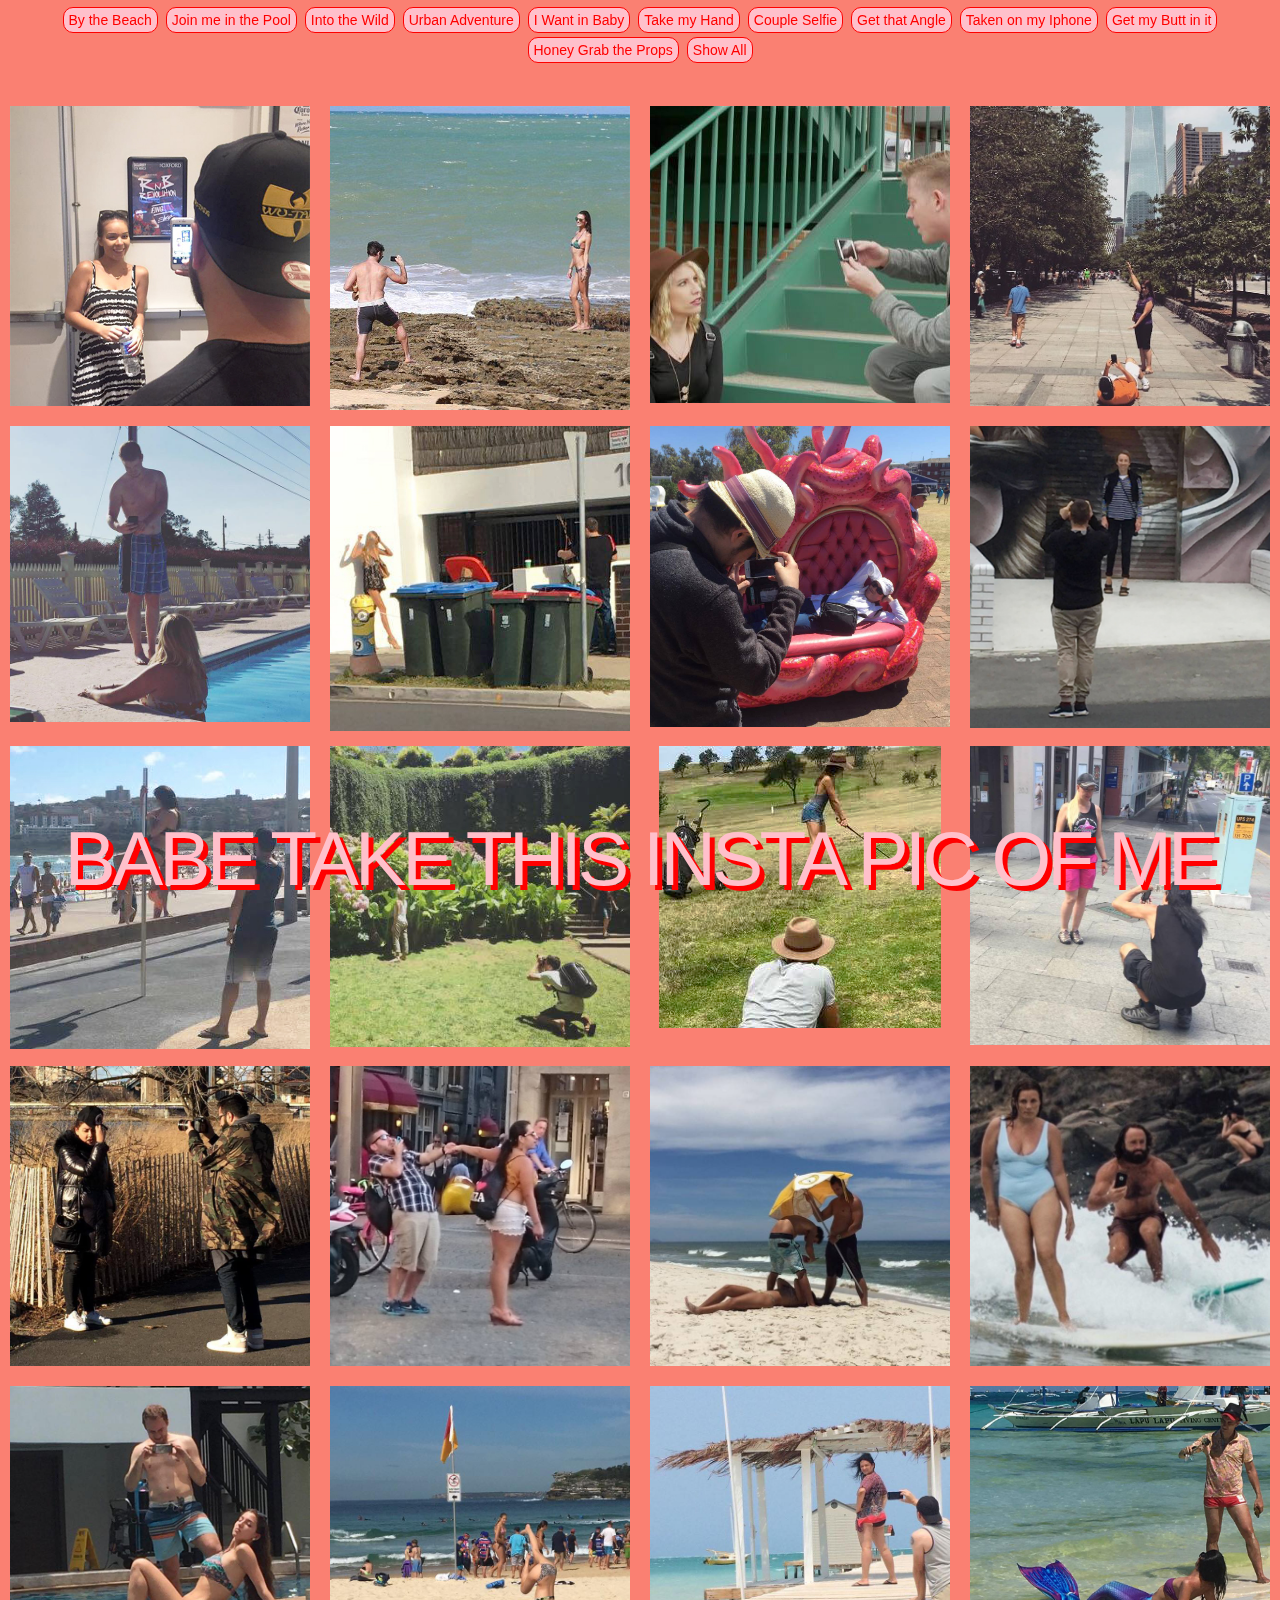
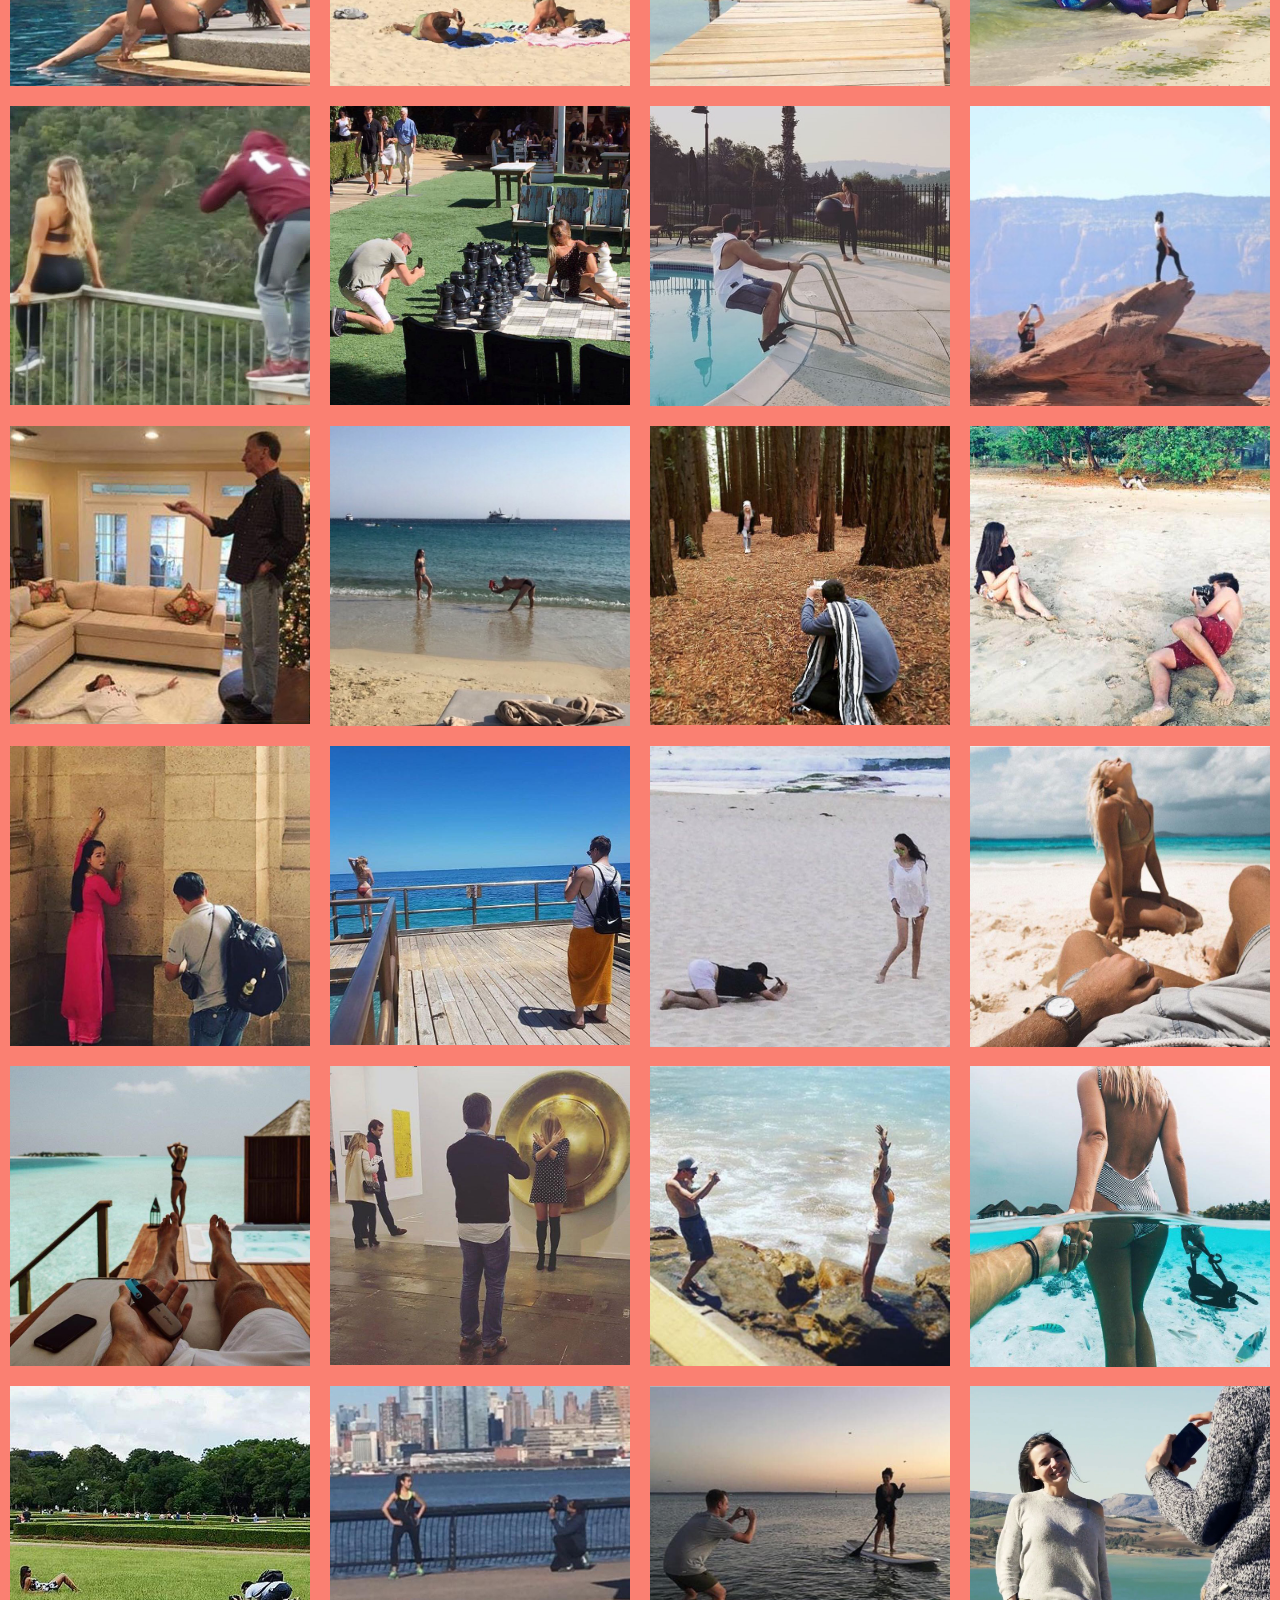
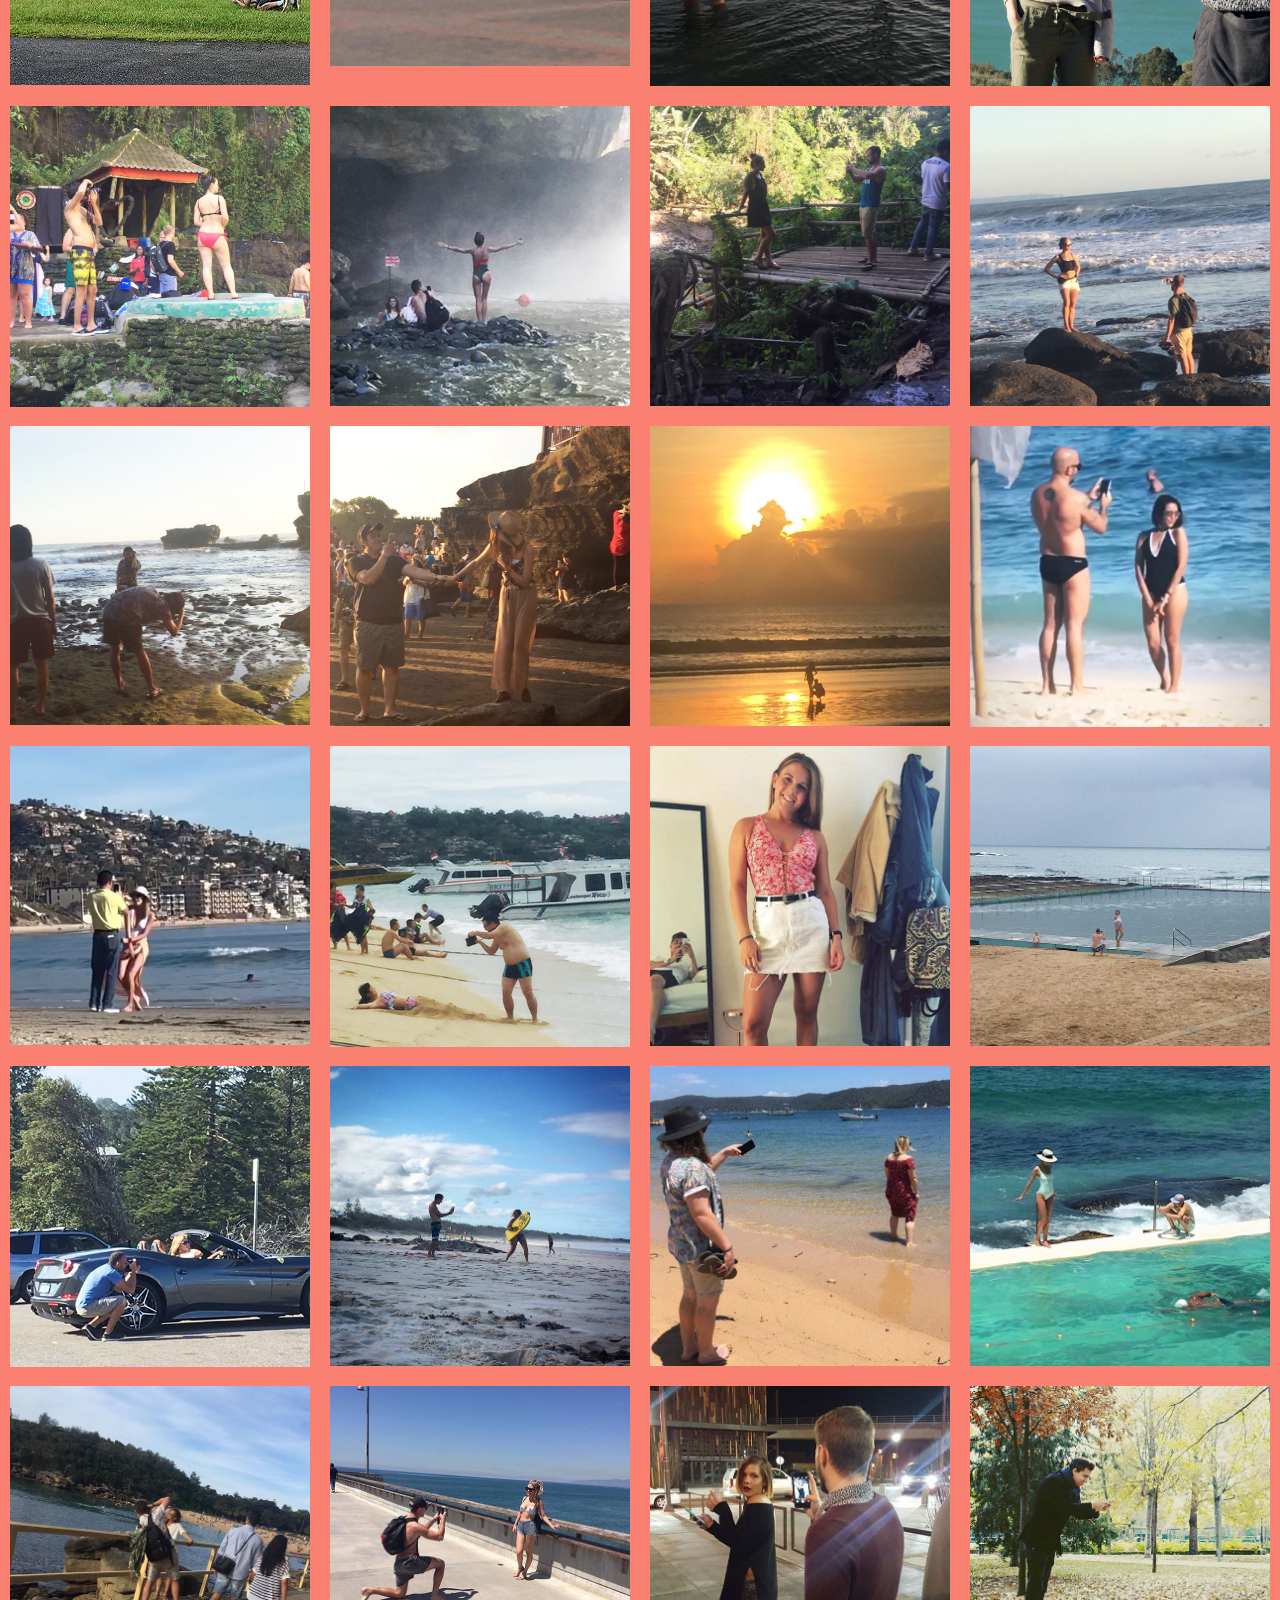
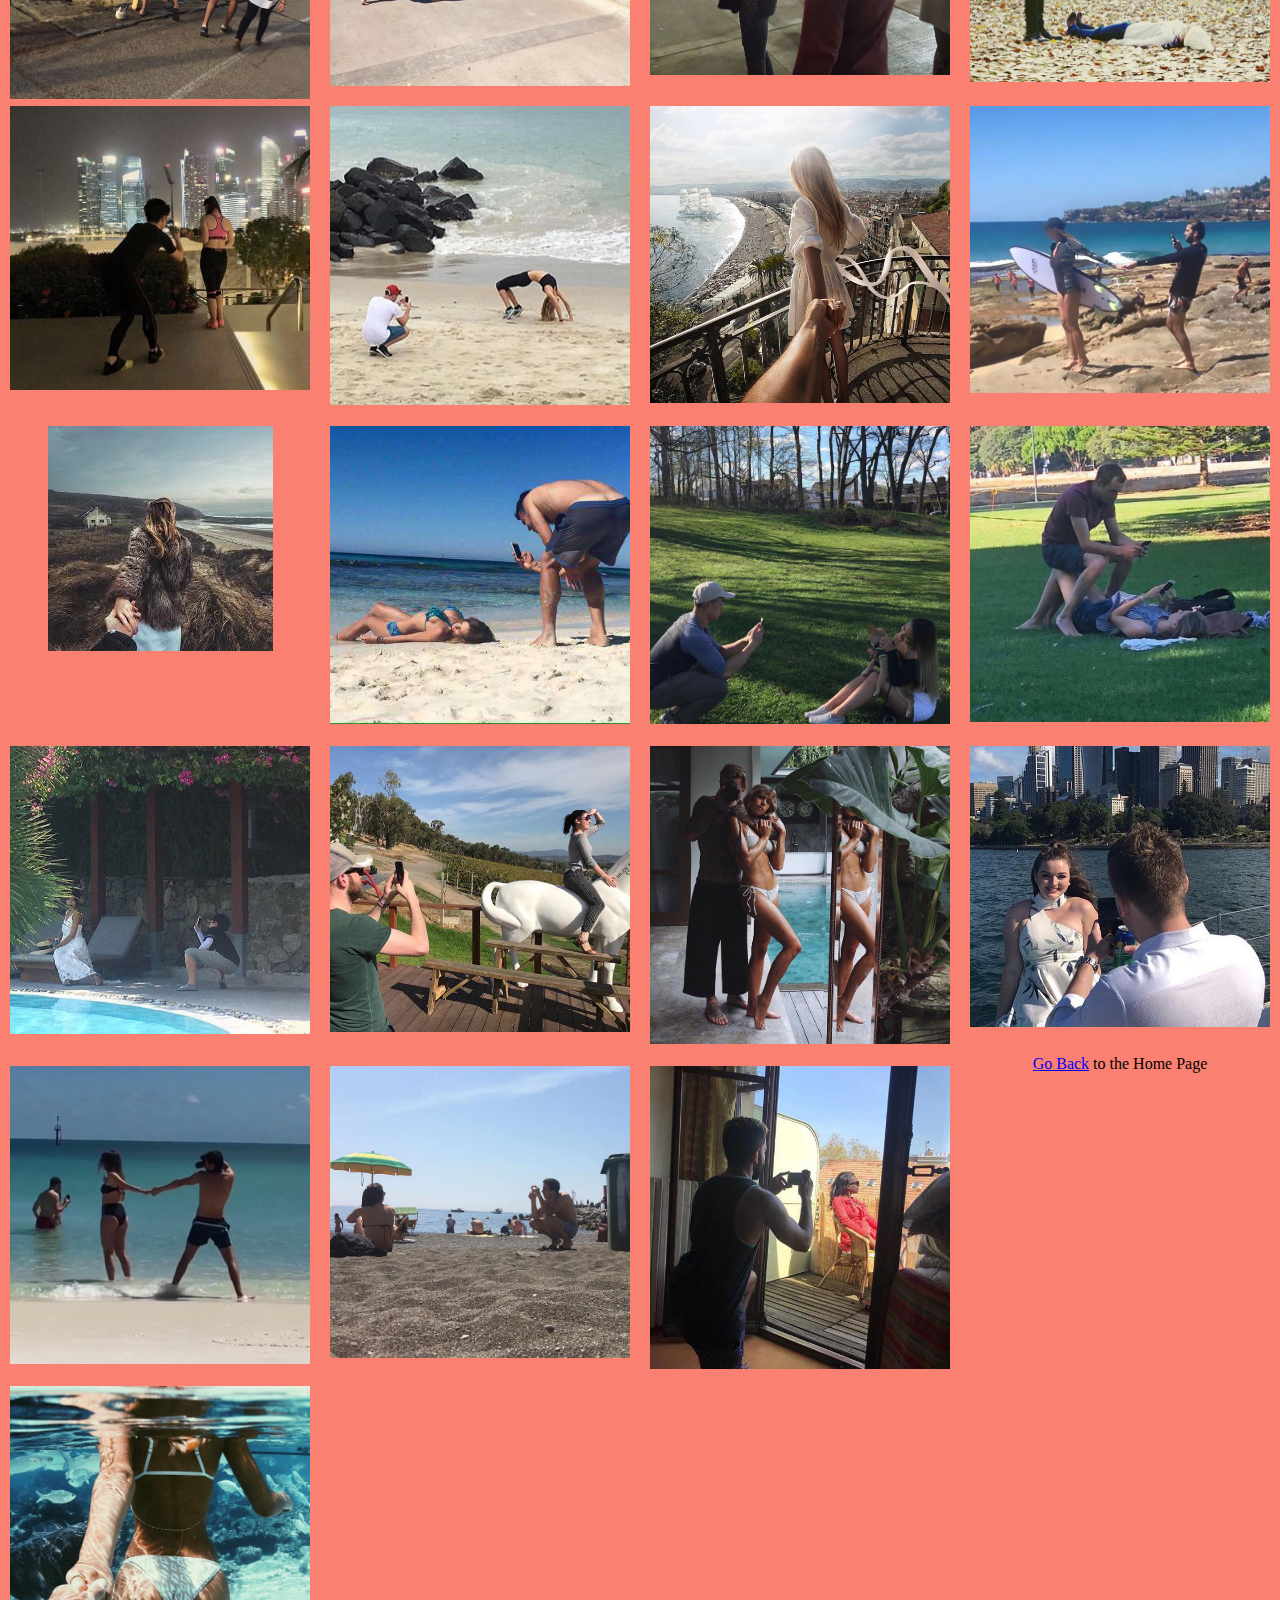
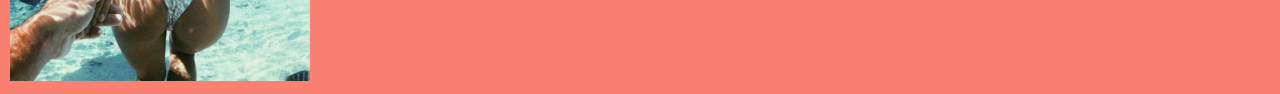
<file: 5_100images/5_archive_class/index.html>
<!DOCTYPE html>
<html>
  <head>
    <meta charset="utf-8">
    <title>Title</title>
    <link rel="stylesheet" href="assets/css/main.css">
    <link rel="stylesheet" href="assets/css/grid.css">
    <link rel="stylesheet" href="assets/css/reset.css">
    <script src="assets/js/jquery-3.2.0.min.js" charset="utf-8"></script>
    <script src="assets/js/main.js" charset="utf-8"></script>
  </head>
  <body>

    <!-- Start here -->

<div class="header">
Babe take this insta pic of me
</div>

    <div class="nav">

    <span class="button b-beach">By the Beach</span>
    <span class="button b-pool">Join me in the Pool</span>
    <span class="button b-wild">Into the Wild</span>
    <span class="button b-urban">Urban Adventure</span>
    <span class="button b-want">I Want in Baby</span>
    <span class="button b-hand">Take my Hand</span>
    <span class="button b-selfie">Couple Selfie</span>
    <span class="button b-angle">Get that Angle</span>
    <span class="button b-iphone">Taken on my Iphone</span>
    <span class="button b-butt">Get my Butt in it</span>
    <span class="button b-prop">Honey Grab the Props</span>

    <span class="button b-showall">Show All</span>


    </div>

    <div class="main"> <br> <br>

      <p> </p> <br>
      <p> </p> <br>
      <p> </p> <br> <br>

    <div class="item col iphone urban showall">
    <img src="assets/images/image1.jpg" alt="">
    </div>

    <div class="item col beach iphone angle showall">
    <img src="assets/images/image2.jpg" alt="">
    </div>

    <div class="item col urban iphone showall">
    <img src="assets/images/image3.jpg" alt="">
    </div>

    <div class="item col urban iphone angle showall">
    <img src="assets/images/image4.jpg" alt="">
    </div>

    <div class="item col pool angle iphone showall">
    <img src="assets/images/image5.jpg" alt="">
    </div>

    <div class="item col urban angle showall">
    <img src="assets/images/image6.jpg" alt="">
    </div>

    <div class="item col iphone angle showall">
    <img src="assets/images/image7.jpg" alt="">
    </div>

    <div class="item col urban showall">
    <img src="assets/images/image8.jpg" alt="">
    </div>

    <div class="item col beach angle showall">
    <img src="assets/images/image9.jpg" alt="">
    </div>

    <div class="item col wild showall">
    <img src="assets/images/image10.jpg" alt="">
    </div>

    <div class="item col wild angle props showall">
    <img src="assets/images/image11.jpg" alt="">
    </div>

    <div class="item col urban angle showall">
    <img src="assets/images/image12.jpg" alt="">
    </div>

    <div class="item col urban wild showall">
    <img src="assets/images/image13.jpg" alt="">
    </div>

    <div class="item col hand angle urban showall">
    <img src="assets/images/image14.jpg" alt="">
    </div>

    <div class="item col angle beach showall">
    <img src="assets/images/image15.jpg" alt="">
    </div>

    <div class="item col beach iphone butt prop showall">
    <img src="assets/images/image16.jpg" alt="">
    </div>

    <div class="item col pool showall">
    <img src="assets/images/image17.jpg" alt="">
    </div>

    <div class="item col beach angle butt showall">
    <img src="assets/images/image18.jpg" alt="">
    </div>

    <div class="item col beach angle iphone showall">
    <img src="assets/images/image19.jpg" alt="">
    </div>

    <div class="item col beach selfie prop showall">
    <img src="assets/images/image20.jpg" alt="">
    </div>

    <div class="item col angle wild butt showall">
    <img src="assets/images/image21.jpg" alt="">
    </div>

    <div class="item col angle urban prop showall">
    <img src="assets/images/image22.jpg" alt="">
    </div>

    <div class="item col pool angle iphone prop showall">
    <img src="assets/images/image23.jpg" alt="">
    </div>

    <div class="item col angle wild showall">
    <img src="assets/images/image24.jpg" alt="">
    </div>

    <div class="item col angle showall">
    <img src="assets/images/image25.jpg" alt="">
    </div>

    <div class="item col beach angle showall">
    <img src="assets/images/image26.jpg" alt="">
    </div>

    <div class="item col wild angle showall">
    <img src="assets/images/image27.jpg" alt="">
    </div>

    <div class="item col beach angle showall">
    <img src="assets/images/image28.jpg" alt="">
    </div>

    <div class="item col urban showall">
    <img src="assets/images/image29.jpg" alt="">
    </div>

    <div class="item col beach butt showall">
    <img src="assets/images/image30.jpg" alt="">
    </div>

    <div class="item col beach angle showall">
    <img src="assets/images/image31.jpg" alt="">
    </div>

    <div class="item col beach want showall">
    <img src="assets/images/image32.jpg" alt="">
    </div>

    <div class="item col beach want butt showall">
    <img src="assets/images/image33.jpg" alt="">
    </div>

    <div class="item col urban showall">
    <img src="assets/images/image34.jpg" alt="">
    </div>

    <div class="item col beach butt showall">
    <img src="assets/images/image35.jpg" alt="">
    </div>

    <div class="item col beach hand butt prop showall">
    <img src="assets/images/image36.jpg" alt="">
    </div>

    <div class="item col wild angle showall">
    <img src="assets/images/image37.jpg" alt="">
    </div>

    <div class="item col urban angle beach showall">
    <img src="assets/images/image38.jpg" alt="">
    </div>

    <div class="item col beach angle prop showall">
    <img src="assets/images/image39.jpg" alt="">
    </div>

    <div class="item col iphone wild showall">
    <img src="assets/images/image40.jpg" alt="">
    </div>

    <div class="item col wild butt showall">
    <img src="assets/images/image41.jpg" alt="">
    </div>

    <div class="item col wild butt angle showall">
    <img src="assets/images/image42.jpg" alt="">
    </div>

    <div class="item col wild showall">
    <img src="assets/images/image43.jpg" alt="">
    </div>

    <div class="item col beach showall">
    <img src="assets/images/image44.jpg" alt="">
    </div>

    <div class="item col beach angle showall">
    <img src="assets/images/image45.jpg" alt="">
    </div>

    <div class="item col hand want beach showall">
    <img src="assets/images/image46.jpg" alt="">
    </div>

    <div class="item col beach showall">
    <img src="assets/images/image47.jpg" alt="">
    </div>

    <div class="item col beach iphone showall">
    <img src="assets/images/image48.jpg" alt="">
    </div>

    <div class="item col beach showall">
    <img src="assets/images/image49.jpg" alt="">
    </div>

    <div class="item beach iphone showall">
    <img src="assets/images/image50.jpg" alt="">
    </div>

    <div class="item urban angle prop showall">
    <img src="assets/images/image51.jpg" alt="">
    </div>

    <div class="item col beach angle prop showall">
    <img src="assets/images/image52.jpg" alt="">
    </div>

    <div class="item col want selfie showall">
    <img src="assets/images/image53.jpg" alt="">
    </div>

    <div class="item col beach showall">
    <img src="assets/images/image54.jpg" alt="">
    </div>

    <div class="item col beach urban angle showall">
    <img src="assets/images/image55.jpg" alt="">
    </div>

    <div class="item col beach prop showall">
    <img src="assets/images/image56.jpg" alt="">
    </div>

    <div class="item col beach iphone showall">
    <img src="assets/images/image57.jpg" alt="">
    </div>

    <div class="item col angle beach showall">
    <img src="assets/images/image58.jpg" alt="">
    </div>

    <div class="item col beach angle showall">
    <img src="assets/images/image59.jpg" alt="">
    </div>

    <div class="item col angle beach urban showall">
    <img src="assets/images/image60.jpg" alt="">
    </div>

    <div class="item col iphone urban showall">
    <img src="assets/images/image61.jpg" alt="">
    </div>

    <div class="item col wild angle showall">
    <img src="assets/images/image62.jpg" alt="">
    </div>

    <div class="item col butt urban angle showall">
    <img src="assets/images/image63.jpg" alt="">
    </div>

    <div class="item col beach angle showall">
    <img src="assets/images/image64.jpg" alt="">
    </div>

    <div class="item col want hand beach showall">
    <img src="assets/images/image65.jpg" alt="">
    </div>

    <div class="item col prop hand want beach showall">
    <img src="assets/images/image66.jpg" alt="">
    </div>

    <div class="item col beach want hand showall">
    <img src="assets/images/image67.jpg" alt="">
    </div>

    <div class="item col angle beach iphone showall">
    <img src="assets/images/image68.jpg" alt="">
    </div>

    <div class="item col props wild angle showall">
    <img src="assets/images/image69.jpg" alt="">
    </div>

    <div class="item col iphone angle showall">
    <img src="assets/images/image70.jpg" alt="">
    </div>

    <div class="item col pool angle showall">
    <img src="assets/images/image71.jpg" alt="">
    </div>

    <div class="item col prop iphone showall">
    <img src="assets/images/image72.jpg" alt="">
    </div>

    <div class="item col want selfie pool showall">
    <img src="assets/images/image73.jpg" alt="">
    </div>

    <div class="item col urban showall">
    <img src="assets/images/image74.jpg" alt="">
    </div>

    <div class="item want hand butt beach showall">
    <img src="assets/images/image75.jpg" alt="">
    </div>

    <div class="item col angle showall">
    <img src="assets/images/image76.jpg" alt="">
    </div>

    <div class="item hand want beach butt showall">
    <img src="assets/images/image77.jpg" alt="">
    </div>

    <div class="item col beach angle showall">
    <img src="assets/images/image78.jpg" alt="">
    </div>

    <div class="item col angle showall">
    <img src="assets/images/image79.jpg" alt="">
    </div>



<br>

  <p>
  <a href="file:///Users/sophieford/Desktop/Uni%20-%20Year%203%20/DPUB2018/sophieford.github.io/index.html">Go Back</a> to the Home Page
  </p>

  </body>

</html>
</file>
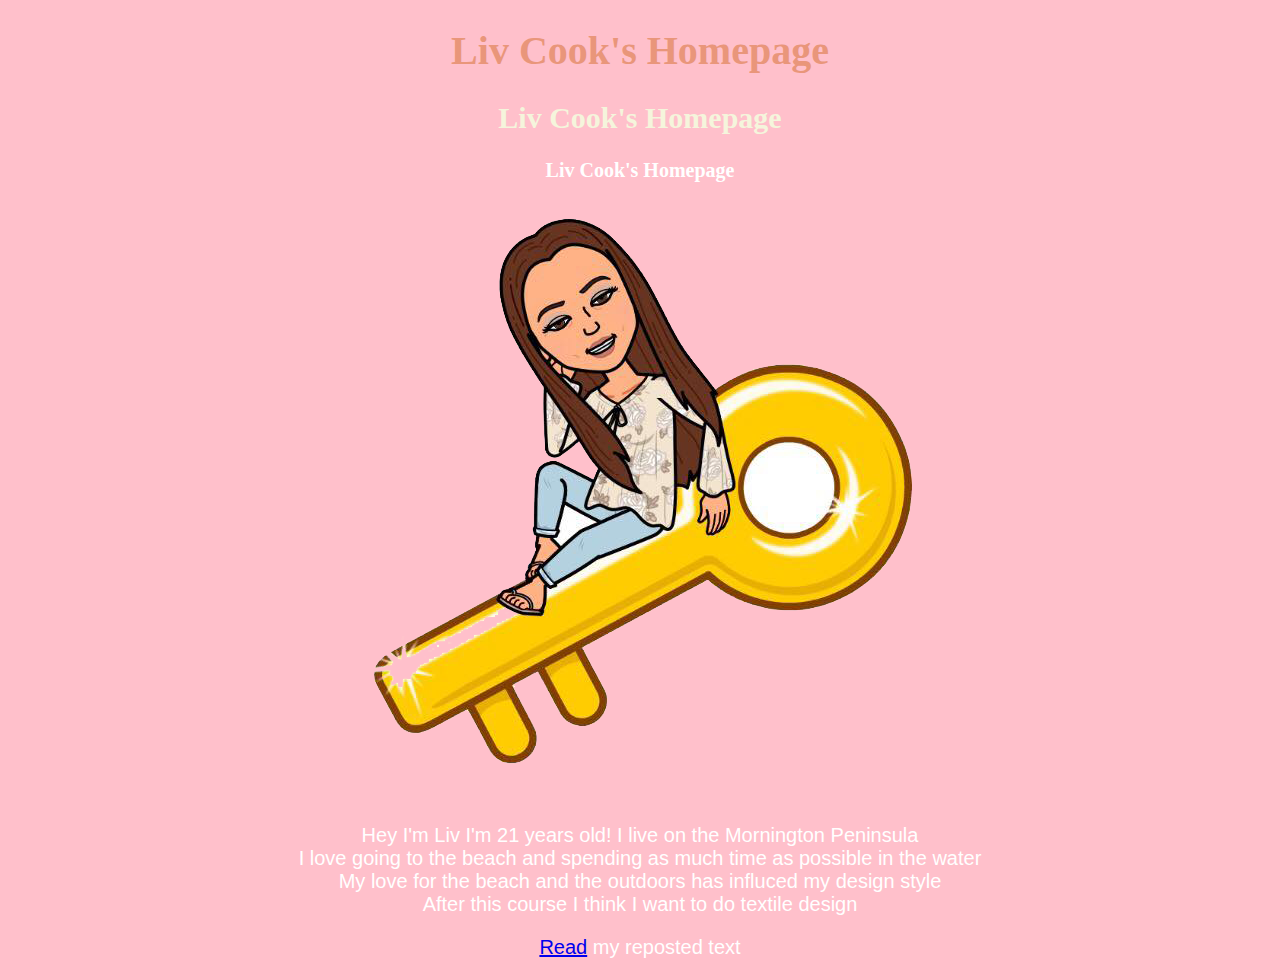
<file: index2.html>
<!DOCTYPE html>
<html>
  <head>
    <meta charset="utf-8">
    <title>Liv Cook</title>
    <link rel="stylesheet" href="css/style.css">
  </head>
  <body>

<h1> Liv Cook's Homepage </h1>
<h2> Liv Cook's Homepage </h2>
<h3> Liv Cook's Homepage </h3>
<img src=" images/livonkey.png"
<br>
<p>  Hey I'm Liv I'm 21 years old! I live on the Mornington Peninsula <br>
I love going to the beach and spending as much time as possible in the water<br>
My love for the beach and the outdoors has influced my design style <br>
After this course I think I want to do textile design</p>


<p>
<a href="1_repost/repost.html">Read</a> my reposted text

</p>

  </body>
</html>
</file>
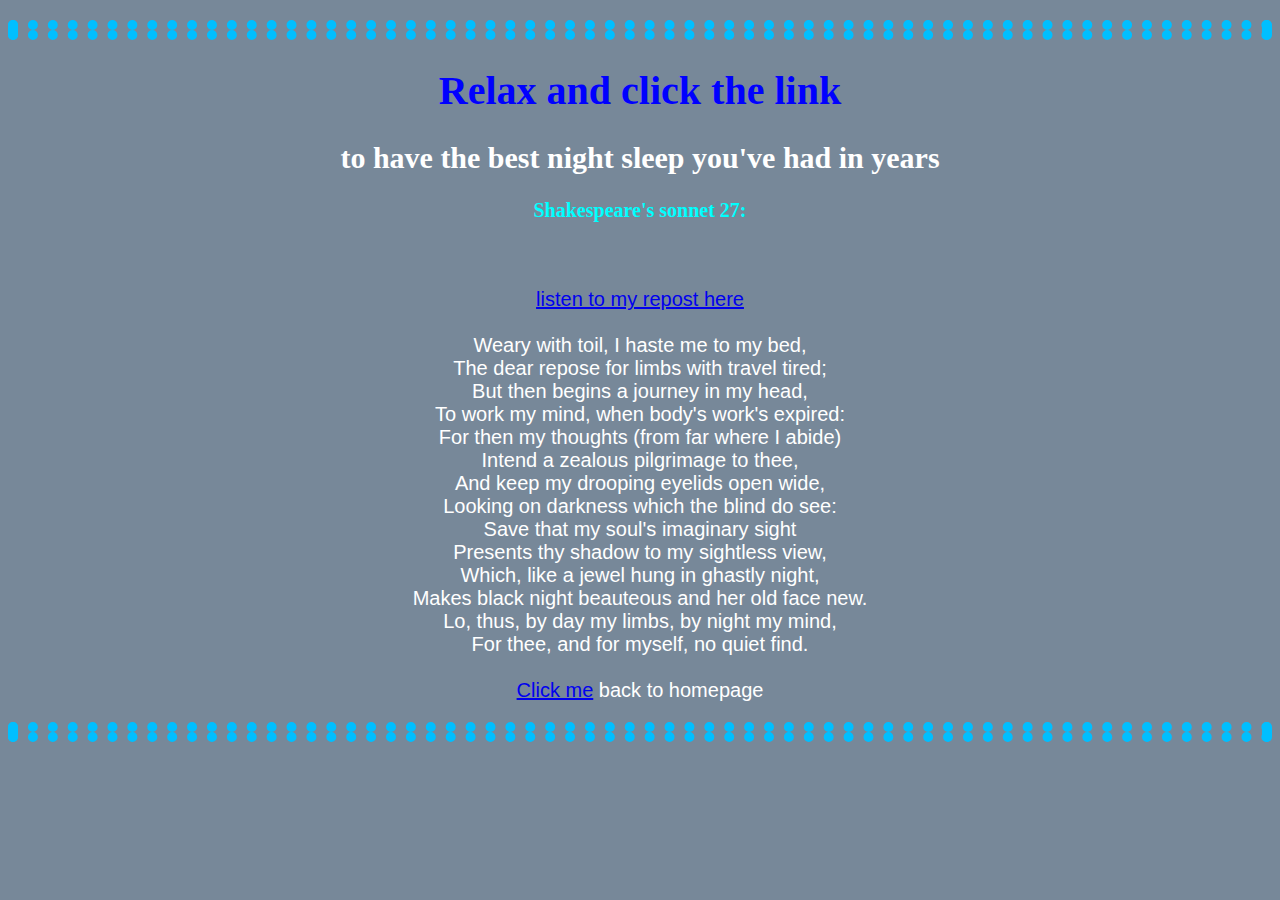
<file: 1_repost/repost.html>
<!DOCTYPE html>
<html>
  <head>
    <meta charset="utf-8">
    <title>Repost Text</title>
  <link rel="stylesheet" href="repostcss/repost.css">

  </head>
  <body>



<p>
  <h1>Relax and click the link </h1>
  <h2> to have the best night sleep you've had in years </h2>
  <h3> Shakespeare's sonnet 27: </h3> <br> <br>

  <a href="https://soundcloud.com/user-579230246/sonnet-asmr"> listen to my repost here</a>
<br> <br>
  Weary with toil, I haste me to my bed,<br>
The dear repose for limbs with travel tired;<br>
But then begins a journey in my head, <br>
To work my mind, when body's work's expired:<br>
For then my thoughts (from far where I abide) <br>
Intend a zealous pilgrimage to thee, <br>
And keep my drooping eyelids open wide, <br>
Looking on darkness which the blind do see: <br>
Save that my soul's imaginary sight <br>
Presents thy shadow to my sightless view,<br>
Which, like a jewel hung in ghastly night, <br>
Makes black night beauteous and her old face new.<br>
   Lo, thus, by day my limbs, by night my mind,<br>
   For thee, and for myself, no quiet find.
   <br><br>

<a href="index.html">Click me</a> back to homepage <br>
</p>
  </body>
</html>
</file>
<file: css/style.css>
body{
background-color: pink;
font-size: 20px;
font-family: sans-serif;
text-align: center;
color: white
}

h1{
  font-size: 40px;
  color: darksalmon;
  font-family: bebas neue;
  text-align: center;
}
h2{
  font-size: 30px;
  color: beige;
  font-family: bebas neue;
  text-align: center;
}

h3{
  font-size: 20px;
  color: white;
  font-family: bebas neue;
  text-align: center;
}
</file>
<file: 2_essay/essaycss/style.css>
body
{
  background-color: peachpuff;
  width: 800px;
  margin-left: 100px;
  margin-top: 80px;
  margin-right: 40px;
}
p
{
  font-size: 14px;
font-family: sans-serif;
color: red;
padding-left: 40px

}
h1
{
  text-transform: uppercase;
  font-family: bebas;
  color: pink
}
blockquote
{
  font-size: 14px;
font-family: sans-serif;
color: red;
padding-left: 40px;
border-color: : pink;

}

ul
{
  font-size: 14px;
font-family: sans-serif;
color: red;
padding-left: 40px
}
</file>
<file: 4_poster/css/style.css>
body{

font-family: arial;
font-weight: bold;
background-color: black;
color:white;

}

a{

color: red;
}

h1{



}


p{



}


.row{
border-bottom: 1px solid white;
overflow: hidden;



}

.col{
float: left;


}

.col1of2{
  width: 50%;

}

.col1of3{
  width: 33.333%;


}

.bg_red{
  background-color: red;

}

.bg_blue{
  background-color: blue;

}
</file>
<file: 5_archive_class/assets/css/main.css>
body {
background-color: salmon;
text-align: center;
font-family: helvetica;
font-size:15px;
}

/* MY HEADER FONT AND STYLE */

.header {
  position: fixed;
  bottom:3px;
  text-align: center;
  font-size: 6vw;
  text-transform: uppercase;
  font-family: Industry Inc, helvetica, arial;
  color: pink;
  letter-spacing: -0.05em;
  width:100%;
  text-align: center;
  z-index: 2;
  text-shadow: 5px 5px red;
}

/* MY NAVIGATION FONT AND STYLE */

.nav {
width:100%;
position: fixed;
top:0px;
left:0px;
z-index:2;
padding-top: 5px;
}

/* MY BUTTON FONT AND STYLE */

.button {
  font-family: helvetica;
  border: 1px solid red;
  border-radius: 10px;
  padding: 5px;
  display: inline-block;
  margin: 2px;
  font-size: 14px;
  color: red;
  background-color: pink;
  cursor: pointer;
}

/* SPECIAL BUTTONS */

.b-showall {

  color:red;
}

/* MY BASE WIDTH FOR ALL ITEMS */

.item {
  width:25%;
  height: 25vw;
}

/* STOP IMAGES FROM GOING OUTSIDE THEIR WIDTH */

.item img {
  max-width:100%;
  padding: 10px;
}

/* HELPER CLASSES FOR JS TO HIDE AND SHOW */

.show {
  display: block;
}

.hide {
  display: none;
}

.border {
  border: 6px solid red;
}
</file>
<file: 5_archive_class/assets/css/grid.css>
/*
-----------------------------------------------
FluidGrids CSS - Grids
----------------------------------------------- */
/* Based on Nicole Sullivan's OOCSS:
http://github.com/stubbornella/oocss/blob/8e6c6e7c7543bc76ea4f870a8ca25d27ac857d32/css/grids.css
*/

/* Page Divisions and Margins
----------------------------------------------- */
.row {overflow:hidden;}
.col {float:left;}
.pd {padding:0 18px;}


/* Column Widths
----------------------------------------------- */
.col1of1 {float:none;}

.col1of2 {width:50%;}

.col1of3 {width:33.33333%;}
.col2of3 {width:66.66666%;}

.col1of4 {width:25%;}
.col3of4 {width:75%;}

.col1of5 {width:20%;}
.col2of5 {width:40%;}
.col3of5 {width:60%;}
.col4of5 {width:80%;}

.col1of6 {width:16.66666%;}
.col5of6 {width:83.33333%;}

.col1of7 {width:14.285714285%;}
.col2of7 {width:28.571428571%;}
.col3of7 {width:42.857142857%;}
.col4of7 {width:57.142857142%;}
.col5of7 {width:71.428571428%;}
.col6of7 {width:85.714285714%;}

.col1of8 {width:12.5%;}
.col3of8 {width:37.5%;}
.col5of8 {width:62.5%;}
.col7of8 {width:87.5%;}

.col1of9 {width:11.111111111%;}
.col2of9 {width:22.222222222%;}
.col3of9 {width:33.333333333%;}
.col4of9 {width:44.444444444%;}
.col5of9 {width:55.555555555%;}
.col6of9 {width:66.666666666%;}
.col7of9 {width:77.777777777%;}
.col8of9 {width:88.888888888%;}

.col1of10 {width:10%;}
.col3of10 {width:30%;}
.col7of10 {width:70%;}
.col9of10 {width:90%;}

.col1of12 {width:8.333333333%;}
.col5of12 {width:41.666666666%;}
.col7of12 {width:58.333333333%;}
.col11of12 {width:91.666666666%;}

.col1of16 {width:6.25%;}
.col3of16 {width:18.75%;}
.col5of16 {width:31.25%;}
.col7of16 {width:43.75%;}
.col9of16 {width:56.25%;}
.col11of16 {width:68.75%;}
.col13of16 {width:81.25%;}
.col15of16 {width:93.75%;}
</file>
<file: 6_reader/assets/css/reader.css>
/* Style the tab */
.tab {
    overflow: hidden;



}

/* Style the buttons that are used to open the tab content */
.tab button {

    float: center;
    border: 1px solid black;
    outline: none;
    cursor: pointer;
    padding: 14px 16px;
    transition: 0.3s;
}

/* Change background color of buttons on hover */
.tab button:hover {
font-style: italic;
}

/* Create an active/current tablink class */
.tab button.active
{
font-style: oblique;
}

/* Style the tab content */
.tabcontent {
    display: none;
    padding: 6px 12px;
    border: 1px solid ivory;
    border-top: none;
    -webkit-column-count:3;
}


body{
font-size: 20px;
font-family: arial;
text-align: left;
}

h1{
  text-align: center;
  font-weight: bold;
  text-transform: uppercase;
  padding-top: 20px;
  padding-bottom: 20px;
}
h2{
  text-align: center;
  font-weight: normal;
}
h3{
  text-align: center;
  font-weight: bold;
  text-transform: uppercase;
  padding-top: 20px;
  padding-bottom: 20px;
}

h5{
  text-align: center;
  font-weight: normal;
  text-transform: uppercase;
  padding-top: 20px;
  padding-bottom: 20px;
}

.emoji{
boarder:2px solid #000;
font-size: 15px;
padding: 5px;
display:inline-block;

}

.pop {
  visibility: hidden;

}

.p-show {
    visibility: visible;
    position: fixed;
    top: 50%;
    font-size: 120px;
    left: 50%;
}
</file>
<file: 5_100images/5_archive_class/assets/css/main.css>
body {
background-color: salmon;
text-align: center;
font-family: helvetica;
font-size:15px;
}

/* MY HEADER FONT AND STYLE */

.header {
  position: fixed;
  bottom:3px;
  text-align: center;
  font-size: 6vw;
  text-transform: uppercase;
  font-family: Industry Inc, helvetica, arial;
  color: pink;
  letter-spacing: -0.05em;
  width:100%;
  text-align: center;
  z-index: 2;
  text-shadow: 5px 5px red;
}

/* MY NAVIGATION FONT AND STYLE */

.nav {
width:100%;
position: fixed;
top:0px;
left:0px;
z-index:2;
padding-top: 5px;
}

/* MY BUTTON FONT AND STYLE */

.button {
  font-family: helvetica;
  border: 1px solid red;
  border-radius: 10px;
  padding: 5px;
  display: inline-block;
  margin: 2px;
  font-size: 14px;
  color: red;
  background-color: pink;
  cursor: pointer;
}

/* SPECIAL BUTTONS */

.b-showall {

  color:red;
}

/* MY BASE WIDTH FOR ALL ITEMS */

.item {
  width:25%;
  height: 25vw;
}

/* STOP IMAGES FROM GOING OUTSIDE THEIR WIDTH */

.item img {
  max-width:100%;
  padding: 10px;
}

/* HELPER CLASSES FOR JS TO HIDE AND SHOW */

.show {
  display: block;
}

.hide {
  display: none;
}

.border {
  border: 6px solid red;
}
</file>
<file: 5_100images/5_archive_class/assets/css/grid.css>
/*
-----------------------------------------------
FluidGrids CSS - Grids
----------------------------------------------- */
/* Based on Nicole Sullivan's OOCSS:
http://github.com/stubbornella/oocss/blob/8e6c6e7c7543bc76ea4f870a8ca25d27ac857d32/css/grids.css
*/

/* Page Divisions and Margins
----------------------------------------------- */
.row {overflow:hidden;}
.col {float:left;}
.pd {padding:0 18px;}


/* Column Widths
----------------------------------------------- */
.col1of1 {float:none;}

.col1of2 {width:50%;}

.col1of3 {width:33.33333%;}
.col2of3 {width:66.66666%;}

.col1of4 {width:25%;}
.col3of4 {width:75%;}

.col1of5 {width:20%;}
.col2of5 {width:40%;}
.col3of5 {width:60%;}
.col4of5 {width:80%;}

.col1of6 {width:16.66666%;}
.col5of6 {width:83.33333%;}

.col1of7 {width:14.285714285%;}
.col2of7 {width:28.571428571%;}
.col3of7 {width:42.857142857%;}
.col4of7 {width:57.142857142%;}
.col5of7 {width:71.428571428%;}
.col6of7 {width:85.714285714%;}

.col1of8 {width:12.5%;}
.col3of8 {width:37.5%;}
.col5of8 {width:62.5%;}
.col7of8 {width:87.5%;}

.col1of9 {width:11.111111111%;}
.col2of9 {width:22.222222222%;}
.col3of9 {width:33.333333333%;}
.col4of9 {width:44.444444444%;}
.col5of9 {width:55.555555555%;}
.col6of9 {width:66.666666666%;}
.col7of9 {width:77.777777777%;}
.col8of9 {width:88.888888888%;}

.col1of10 {width:10%;}
.col3of10 {width:30%;}
.col7of10 {width:70%;}
.col9of10 {width:90%;}

.col1of12 {width:8.333333333%;}
.col5of12 {width:41.666666666%;}
.col7of12 {width:58.333333333%;}
.col11of12 {width:91.666666666%;}

.col1of16 {width:6.25%;}
.col3of16 {width:18.75%;}
.col5of16 {width:31.25%;}
.col7of16 {width:43.75%;}
.col9of16 {width:56.25%;}
.col11of16 {width:68.75%;}
.col13of16 {width:81.25%;}
.col15of16 {width:93.75%;}
</file>
<file: 1_repost/repostcss/repost.css>
body{
background-color: lightslategrey;
font-size: 20px;
font-family: sans-serif;
text-align: center;
color: white
}

h1{
  font-size: 40px;
  color: blue;
  font-family: bebas neue;
  text-align: center;
}

h2{
  font-size: 30px;
  color: white;
  font-family: bebas neue;
  text-align: center;
}

h3{
  font-size: 20px;
  color: cyan;
  font-family: bebas neue;
  text-align: center;
}

p{
    border-style: dotted;
    border-color: deepskyblue;
    border-width: 10px;
}
</file>
